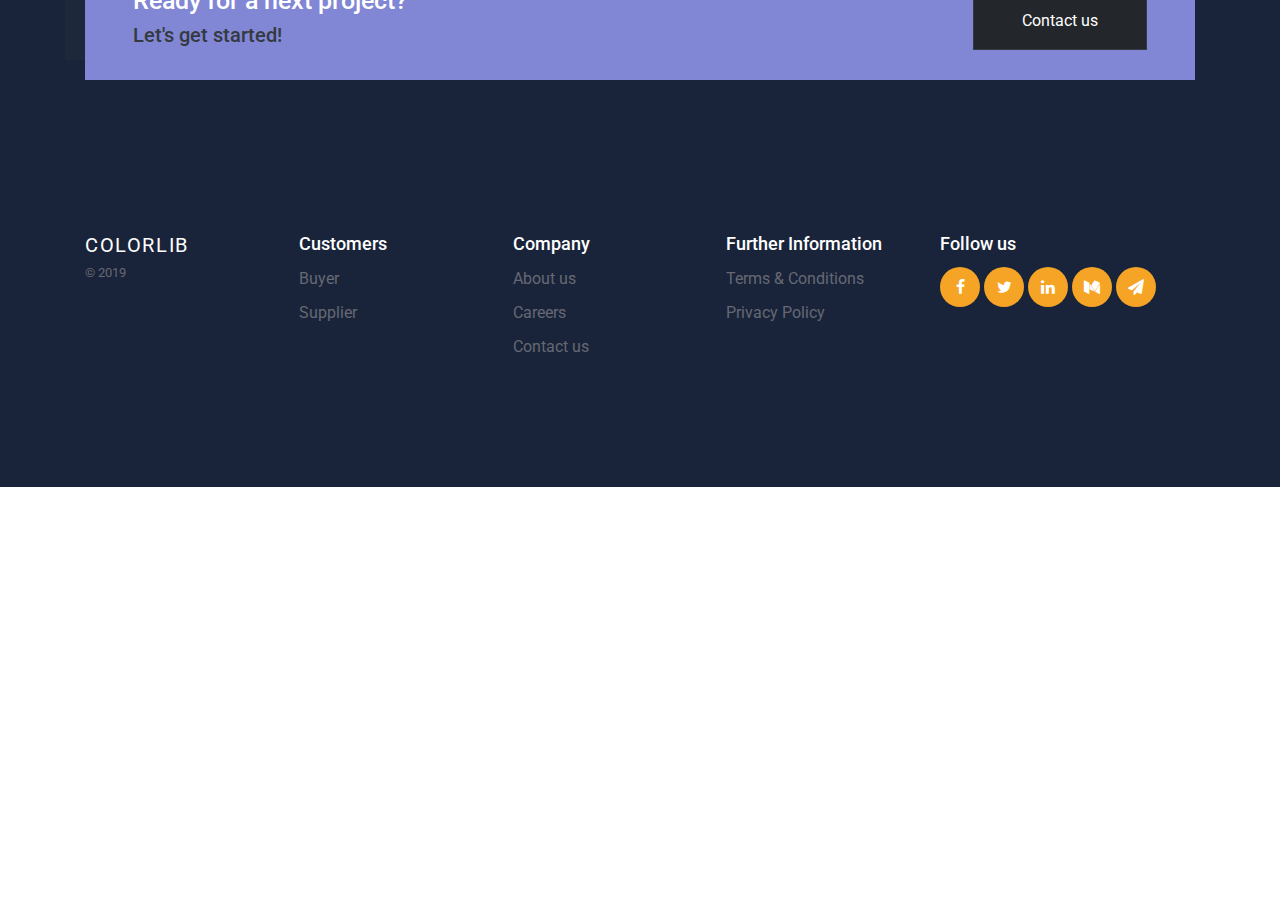
<file: footer/bootstrap-footer-01/index.html>
<!doctype html>
<html lang="en">
  <head>
    <!-- Required meta tags -->
    <meta charset="utf-8">
    <meta name="viewport" content="width=device-width, initial-scale=1, shrink-to-fit=no">
    <link href="https://fonts.googleapis.com/css?family=Roboto:300,400&display=swap" rel="stylesheet">

    <link href="https://fonts.googleapis.com/css?family=Poppins:300,400,500&display=swap" rel="stylesheet">

    <link href="https://fonts.googleapis.com/css?family=Source+Serif+Pro:400,600&display=swap" rel="stylesheet">

    <link rel="stylesheet" href="fonts/icomoon/style.css">

    <!-- Bootstrap CSS -->
    <link rel="stylesheet" href="css/bootstrap.min.css">
    
    <!-- Style CSS -->
    <link rel="stylesheet" href="css/style.css">

  </head>
  <body>
    <div class="content d-flex align-items-center bg-light">
    </div>
    
    <footer class="footer-20192">
      <div class="site-section">
        <div class="container">

          <div class="cta d-block d-md-flex align-items-center px-5">
            <div>
              <h2 class="mb-0">Ready for a next project?</h2>
              <h3 class="text-dark">Let's get started!</h3>
            </div>
            <div class="ml-auto">
              <a href="#" class="btn btn-dark rounded-0 py-3 px-5">Contact us</a>
            </div>
          </div>
          <div class="row">

            <div class="col-sm">
              <a href="#" class="footer-logo">Colorlib</a>
              <p class="copyright">
                <small>&copy; 2019</small>
              </p>
            </div>
            <div class="col-sm">
              <h3>Customers</h3>
              <ul class="list-unstyled links">
                <li><a href="#">Buyer</a></li>
                <li><a href="#">Supplier</a></li>
              </ul>
            </div>
            <div class="col-sm">
              <h3>Company</h3>
              <ul class="list-unstyled links">
                <li><a href="#">About us</a></li>
                <li><a href="#">Careers</a></li>
                <li><a href="#">Contact us</a></li>
              </ul>
            </div>
            <div class="col-sm">
              <h3>Further Information</h3>
              <ul class="list-unstyled links">
                <li><a href="#">Terms &amp; Conditions</a></li>
                <li><a href="#">Privacy Policy</a></li>
              </ul>
            </div>
            <div class="col-md-3">
              <h3>Follow us</h3>
              <ul class="list-unstyled social">
                <li><a href="#"><span class="icon-facebook"></span></a></li>
                <li><a href="#"><span class="icon-twitter"></span></a></li>
                <li><a href="#"><span class="icon-linkedin"></span></a></li>
                <li><a href="#"><span class="icon-medium"></span></a></li>
                <li><a href="#"><span class="icon-paper-plane"></span></a></li>
              </ul>
            </div>
            
          </div>
        </div>
      </div>
    </footer>


    
    
    <script src="js/jquery-3.3.1.min.js"></script>
    <script src="js/popper.min.js"></script>
    <script src="js/bootstrap.min.js"></script>
  </body>
</html>
</file>
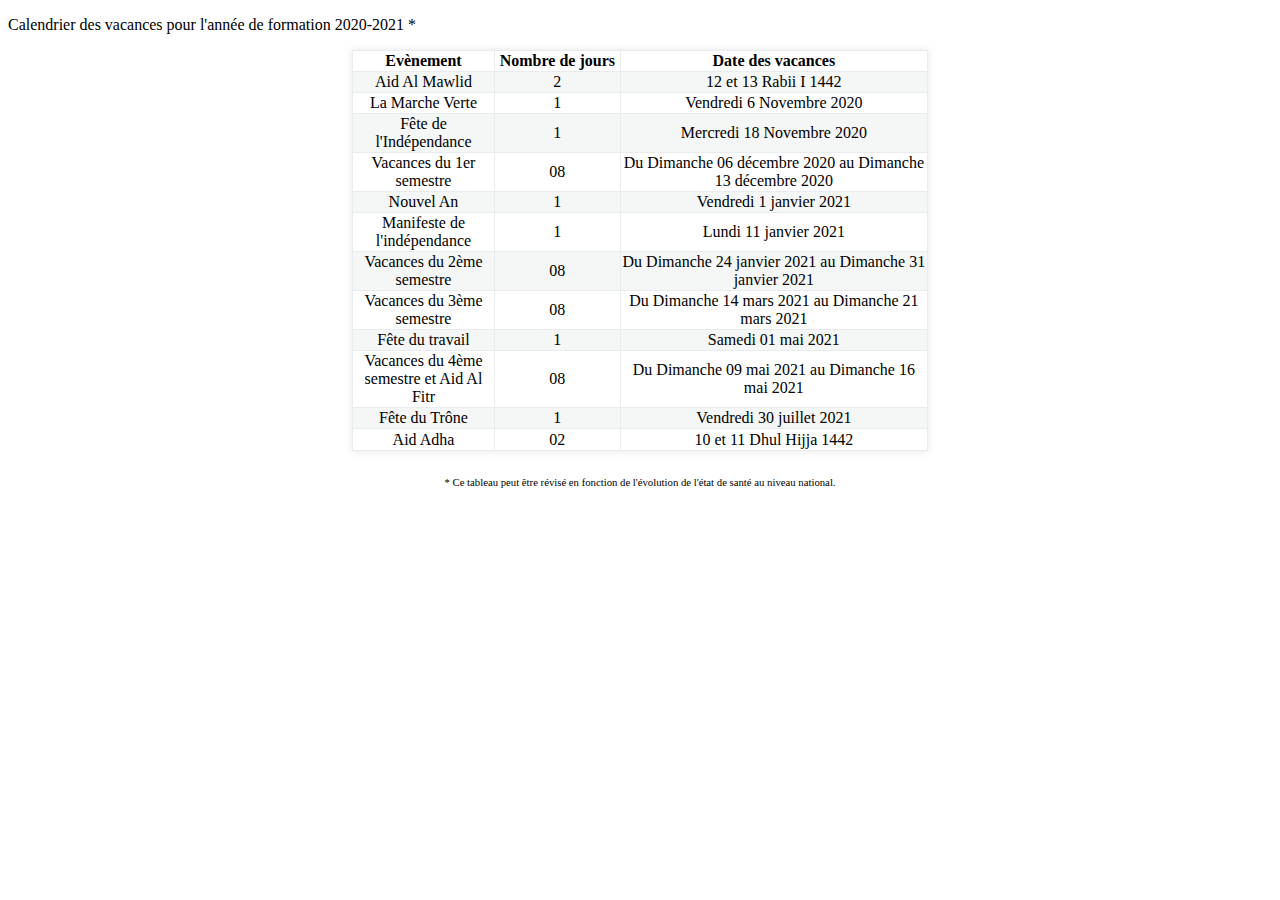
<file: footer/calendriervacances.html>
<!DOCTYPE html>
<html lang="en">
<head>
    <meta charset="UTF-8">
    <meta http-equiv="X-UA-Compatible" content="IE=edge">
    <meta name="viewport" content="width=device-width, initial-scale=1.0">
    <title>Document</title>
    <style>
        div {
    display: block;
}
p, .main-content .content {
    text-align: justify;
}
.table-bordered {
    border: 1px solid #e9ecef;
}
tbody {
    display: table-row-group;
    vertical-align: middle;
    border-color: inherit;
}tr {
    display: table-row;
    vertical-align: inherit;
    border-color: inherit;
}tr:nth-child(even) {
    background-color: #f5f6f6;
}h1, h2, h3, h4, h5, h6, .h1, .h2, .h3, .h4, .h5, .h6 {
    margin-bottom: 0.5rem;
    font-family: inherit;
    font-weight: 500;
    line-height: 1.2;
    color: inherit;
}

.table-bordered {
    border: 1px solid #e9ecef;
}.table {
    
    max-width: 100%;
    margin-bottom: 1rem;
    background-color: transparent;
}table {
    font-family: 'AvenirNext-Medium';
    border-collapse: collapse;
    box-shadow: 0px 0px 8.6px 0.4px rgb(0 0 0 / 10%);
}


.x {
  margin-left: auto;
  margin-right: auto;
}
    </style>
</head>
<body>
    <div></div>
    <div class="nos-formations x" style="text-align: center;">

        <div class="text-wysiwyg x">
            <p>
</p><div><p>Calendrier des vacances pour l'année de formation 2020-2021 *</p>

<table border="1" cellpadding="1" cellspacing="1" style="width: 576px;" class="table table-bordered table-hover x"  center ><tbody><tr><td style="width: 137px;"><strong>Evènement</strong></td>
<td style="width: 121px;"><strong>Nombre de jours</strong></td>
<td style="width: 300px;"><strong>Date des vacances</strong></td>
</tr><tr><td style="width: 137px;">Aid Al Mawlid</td>
<td class="text-align-center" style="width: 121px;">2</td>
<td style="width: 300px;">12 et 13 Rabii I 1442</td>
</tr><tr><td style="width: 137px;">La Marche Verte</td>
<td class="text-align-center" style="width: 121px;">1</td>
<td style="width: 300px;">Vendredi 6 Novembre 2020</td>
</tr><tr><td style="width: 137px;">Fête de l'Indépendance</td>
<td class="text-align-center" style="width: 121px;">1</td>
<td style="width: 300px;">Mercredi 18 Novembre 2020</td>
</tr><tr><td style="width: 137px;">Vacances du 1er semestre</td>
<td class="text-align-center" style="width: 121px;">08</td>
<td style="width: 300px;">Du Dimanche 06 décembre 2020 au Dimanche 13 décembre 2020</td>
</tr><tr><td style="width: 137px;">Nouvel An</td>
<td class="text-align-center" style="width: 121px;">1</td>
<td style="width: 300px;">Vendredi 1 janvier 2021</td>
</tr><tr><td style="width: 137px;">Manifeste de l'indépendance</td>
<td class="text-align-center" style="width: 121px;">1</td>
<td style="width: 300px;">Lundi 11 janvier 2021</td>
</tr><tr><td style="width: 137px;">Vacances du 2ème semestre</td>
<td class="text-align-center" style="width: 121px;">08</td>
<td style="width: 300px;">Du Dimanche 24 janvier 2021 au Dimanche 31 janvier 2021</td>
</tr><tr><td style="width: 137px;">Vacances du 3ème semestre</td>
<td class="text-align-center" style="width: 121px;">08</td>
<td style="width: 300px;">Du Dimanche 14 mars 2021 au Dimanche 21 mars 2021</td>
</tr><tr><td style="width: 137px;">Fête du travail</td>
<td class="text-align-center" style="width: 121px;">1</td>
<td style="width: 300px;">Samedi 01 mai 2021</td>
</tr><tr><td style="width: 137px;">Vacances du 4ème semestre et Aid Al Fitr</td>
<td class="text-align-center" style="width: 121px;">08</td>
<td style="width: 300px;">Du Dimanche 09 mai 2021 au Dimanche 16 mai 2021</td>
</tr><tr><td style="width: 137px;">Fête du Trône</td>
<td class="text-align-center" style="width: 121px;">1</td>
<td style="width: 300px;">Vendredi 30 juillet 2021</td>
</tr><tr><td style="width: 137px;">َAid Adha</td>
<td class="text-align-center" style="width: 121px;">02</td>
<td style="width: 300px;">10 et 11 Dhul Hijja 1442</td>
</tr></tbody></table><h6>* Ce tableau peut être révisé en fonction de l'évolution de l'état de santé au niveau national.</h6>
</div>
<p></p>
        </div>
        
                        </div>
</body>
</html>
</file>
<file: footer/bootstrap-footer-01/fonts/icomoon/style.css>
@font-face {
  font-family: 'icomoon';
  src:  url('fonts/icomoon.eot?10si43');
  src:  url('fonts/icomoon.eot?10si43#iefix') format('embedded-opentype'),
    url('fonts/icomoon.ttf?10si43') format('truetype'),
    url('fonts/icomoon.woff?10si43') format('woff'),
    url('fonts/icomoon.svg?10si43#icomoon') format('svg');
  font-weight: normal;
  font-style: normal;
}

[class^="icon-"], [class*=" icon-"] {
  /* use !important to prevent issues with browser extensions that change fonts */
  font-family: 'icomoon' !important;
  speak: none;
  font-style: normal;
  font-weight: normal;
  font-variant: normal;
  text-transform: none;
  line-height: 1;

  /* Better Font Rendering =========== */
  -webkit-font-smoothing: antialiased;
  -moz-osx-font-smoothing: grayscale;
}

.icon-asterisk:before {
  content: "\f069";
}
.icon-plus:before {
  content: "\f067";
}
.icon-question:before {
  content: "\f128";
}
.icon-minus:before {
  content: "\f068";
}
.icon-glass:before {
  content: "\f000";
}
.icon-music:before {
  content: "\f001";
}
.icon-search:before {
  content: "\f002";
}
.icon-envelope-o:before {
  content: "\f003";
}
.icon-heart:before {
  content: "\f004";
}
.icon-star:before {
  content: "\f005";
}
.icon-star-o:before {
  content: "\f006";
}
.icon-user:before {
  content: "\f007";
}
.icon-film:before {
  content: "\f008";
}
.icon-th-large:before {
  content: "\f009";
}
.icon-th:before {
  content: "\f00a";
}
.icon-th-list:before {
  content: "\f00b";
}
.icon-check:before {
  content: "\f00c";
}
.icon-close:before {
  content: "\f00d";
}
.icon-remove:before {
  content: "\f00d";
}
.icon-times:before {
  content: "\f00d";
}
.icon-search-plus:before {
  content: "\f00e";
}
.icon-search-minus:before {
  content: "\f010";
}
.icon-power-off:before {
  content: "\f011";
}
.icon-signal:before {
  content: "\f012";
}
.icon-cog:before {
  content: "\f013";
}
.icon-gear:before {
  content: "\f013";
}
.icon-trash-o:before {
  content: "\f014";
}
.icon-home:before {
  content: "\f015";
}
.icon-file-o:before {
  content: "\f016";
}
.icon-clock-o:before {
  content: "\f017";
}
.icon-road:before {
  content: "\f018";
}
.icon-download:before {
  content: "\f019";
}
.icon-arrow-circle-o-down:before {
  content: "\f01a";
}
.icon-arrow-circle-o-up:before {
  content: "\f01b";
}
.icon-inbox:before {
  content: "\f01c";
}
.icon-play-circle-o:before {
  content: "\f01d";
}
.icon-repeat:before {
  content: "\f01e";
}
.icon-rotate-right:before {
  content: "\f01e";
}
.icon-refresh:before {
  content: "\f021";
}
.icon-list-alt:before {
  content: "\f022";
}
.icon-lock:before {
  content: "\f023";
}
.icon-flag:before {
  content: "\f024";
}
.icon-headphones:before {
  content: "\f025";
}
.icon-volume-off:before {
  content: "\f026";
}
.icon-volume-down:before {
  content: "\f027";
}
.icon-volume-up:before {
  content: "\f028";
}
.icon-qrcode:before {
  content: "\f029";
}
.icon-barcode:before {
  content: "\f02a";
}
.icon-tag:before {
  content: "\f02b";
}
.icon-tags:before {
  content: "\f02c";
}
.icon-book:before {
  content: "\f02d";
}
.icon-bookmark:before {
  content: "\f02e";
}
.icon-print:before {
  content: "\f02f";
}
.icon-camera:before {
  content: "\f030";
}
.icon-font:before {
  content: "\f031";
}
.icon-bold:before {
  content: "\f032";
}
.icon-italic:before {
  content: "\f033";
}
.icon-text-height:before {
  content: "\f034";
}
.icon-text-width:before {
  content: "\f035";
}
.icon-align-left:before {
  content: "\f036";
}
.icon-align-center:before {
  content: "\f037";
}
.icon-align-right:before {
  content: "\f038";
}
.icon-align-justify:before {
  content: "\f039";
}
.icon-list:before {
  content: "\f03a";
}
.icon-dedent:before {
  content: "\f03b";
}
.icon-outdent:before {
  content: "\f03b";
}
.icon-indent:before {
  content: "\f03c";
}
.icon-video-camera:before {
  content: "\f03d";
}
.icon-image:before {
  content: "\f03e";
}
.icon-photo:before {
  content: "\f03e";
}
.icon-picture-o:before {
  content: "\f03e";
}
.icon-pencil:before {
  content: "\f040";
}
.icon-map-marker:before {
  content: "\f041";
}
.icon-adjust:before {
  content: "\f042";
}
.icon-tint:before {
  content: "\f043";
}
.icon-edit:before {
  content: "\f044";
}
.icon-pencil-square-o:before {
  content: "\f044";
}
.icon-share-square-o:before {
  content: "\f045";
}
.icon-check-square-o:before {
  content: "\f046";
}
.icon-arrows:before {
  content: "\f047";
}
.icon-step-backward:before {
  content: "\f048";
}
.icon-fast-backward:before {
  content: "\f049";
}
.icon-backward:before {
  content: "\f04a";
}
.icon-play:before {
  content: "\f04b";
}
.icon-pause:before {
  content: "\f04c";
}
.icon-stop:before {
  content: "\f04d";
}
.icon-forward:before {
  content: "\f04e";
}
.icon-fast-forward:before {
  content: "\f050";
}
.icon-step-forward:before {
  content: "\f051";
}
.icon-eject:before {
  content: "\f052";
}
.icon-chevron-left:before {
  content: "\f053";
}
.icon-chevron-right:before {
  content: "\f054";
}
.icon-plus-circle:before {
  content: "\f055";
}
.icon-minus-circle:before {
  content: "\f056";
}
.icon-times-circle:before {
  content: "\f057";
}
.icon-check-circle:before {
  content: "\f058";
}
.icon-question-circle:before {
  content: "\f059";
}
.icon-info-circle:before {
  content: "\f05a";
}
.icon-crosshairs:before {
  content: "\f05b";
}
.icon-times-circle-o:before {
  content: "\f05c";
}
.icon-check-circle-o:before {
  content: "\f05d";
}
.icon-ban:before {
  content: "\f05e";
}
.icon-arrow-left:before {
  content: "\f060";
}
.icon-arrow-right:before {
  content: "\f061";
}
.icon-arrow-up:before {
  content: "\f062";
}
.icon-arrow-down:before {
  content: "\f063";
}
.icon-mail-forward:before {
  content: "\f064";
}
.icon-share:before {
  content: "\f064";
}
.icon-expand:before {
  content: "\f065";
}
.icon-compress:before {
  content: "\f066";
}
.icon-exclamation-circle:before {
  content: "\f06a";
}
.icon-gift:before {
  content: "\f06b";
}
.icon-leaf:before {
  content: "\f06c";
}
.icon-fire:before {
  content: "\f06d";
}
.icon-eye:before {
  content: "\f06e";
}
.icon-eye-slash:before {
  content: "\f070";
}
.icon-exclamation-triangle:before {
  content: "\f071";
}
.icon-warning:before {
  content: "\f071";
}
.icon-plane:before {
  content: "\f072";
}
.icon-calendar:before {
  content: "\f073";
}
.icon-random:before {
  content: "\f074";
}
.icon-comment:before {
  content: "\f075";
}
.icon-magnet:before {
  content: "\f076";
}
.icon-chevron-up:before {
  content: "\f077";
}
.icon-chevron-down:before {
  content: "\f078";
}
.icon-retweet:before {
  content: "\f079";
}
.icon-shopping-cart:before {
  content: "\f07a";
}
.icon-folder:before {
  content: "\f07b";
}
.icon-folder-open:before {
  content: "\f07c";
}
.icon-arrows-v:before {
  content: "\f07d";
}
.icon-arrows-h:before {
  content: "\f07e";
}
.icon-bar-chart:before {
  content: "\f080";
}
.icon-bar-chart-o:before {
  content: "\f080";
}
.icon-twitter-square:before {
  content: "\f081";
}
.icon-facebook-square:before {
  content: "\f082";
}
.icon-camera-retro:before {
  content: "\f083";
}
.icon-key:before {
  content: "\f084";
}
.icon-cogs:before {
  content: "\f085";
}
.icon-gears:before {
  content: "\f085";
}
.icon-comments:before {
  content: "\f086";
}
.icon-thumbs-o-up:before {
  content: "\f087";
}
.icon-thumbs-o-down:before {
  content: "\f088";
}
.icon-star-half:before {
  content: "\f089";
}
.icon-heart-o:before {
  content: "\f08a";
}
.icon-sign-out:before {
  content: "\f08b";
}
.icon-linkedin-square:before {
  content: "\f08c";
}
.icon-thumb-tack:before {
  content: "\f08d";
}
.icon-external-link:before {
  content: "\f08e";
}
.icon-sign-in:before {
  content: "\f090";
}
.icon-trophy:before {
  content: "\f091";
}
.icon-github-square:before {
  content: "\f092";
}
.icon-upload:before {
  content: "\f093";
}
.icon-lemon-o:before {
  content: "\f094";
}
.icon-phone:before {
  content: "\f095";
}
.icon-square-o:before {
  content: "\f096";
}
.icon-bookmark-o:before {
  content: "\f097";
}
.icon-phone-square:before {
  content: "\f098";
}
.icon-twitter:before {
  content: "\f099";
}
.icon-facebook:before {
  content: "\f09a";
}
.icon-facebook-f:before {
  content: "\f09a";
}
.icon-github:before {
  content: "\f09b";
}
.icon-unlock:before {
  content: "\f09c";
}
.icon-credit-card:before {
  content: "\f09d";
}
.icon-feed:before {
  content: "\f09e";
}
.icon-rss:before {
  content: "\f09e";
}
.icon-hdd-o:before {
  content: "\f0a0";
}
.icon-bullhorn:before {
  content: "\f0a1";
}
.icon-bell-o:before {
  content: "\f0a2";
}
.icon-certificate:before {
  content: "\f0a3";
}
.icon-hand-o-right:before {
  content: "\f0a4";
}
.icon-hand-o-left:before {
  content: "\f0a5";
}
.icon-hand-o-up:before {
  content: "\f0a6";
}
.icon-hand-o-down:before {
  content: "\f0a7";
}
.icon-arrow-circle-left:before {
  content: "\f0a8";
}
.icon-arrow-circle-right:before {
  content: "\f0a9";
}
.icon-arrow-circle-up:before {
  content: "\f0aa";
}
.icon-arrow-circle-down:before {
  content: "\f0ab";
}
.icon-globe:before {
  content: "\f0ac";
}
.icon-wrench:before {
  content: "\f0ad";
}
.icon-tasks:before {
  content: "\f0ae";
}
.icon-filter:before {
  content: "\f0b0";
}
.icon-briefcase:before {
  content: "\f0b1";
}
.icon-arrows-alt:before {
  content: "\f0b2";
}
.icon-group:before {
  content: "\f0c0";
}
.icon-users:before {
  content: "\f0c0";
}
.icon-chain:before {
  content: "\f0c1";
}
.icon-link:before {
  content: "\f0c1";
}
.icon-cloud:before {
  content: "\f0c2";
}
.icon-flask:before {
  content: "\f0c3";
}
.icon-cut:before {
  content: "\f0c4";
}
.icon-scissors:before {
  content: "\f0c4";
}
.icon-copy:before {
  content: "\f0c5";
}
.icon-files-o:before {
  content: "\f0c5";
}
.icon-paperclip:before {
  content: "\f0c6";
}
.icon-floppy-o:before {
  content: "\f0c7";
}
.icon-save:before {
  content: "\f0c7";
}
.icon-square:before {
  content: "\f0c8";
}
.icon-bars:before {
  content: "\f0c9";
}
.icon-navicon:before {
  content: "\f0c9";
}
.icon-reorder:before {
  content: "\f0c9";
}
.icon-list-ul:before {
  content: "\f0ca";
}
.icon-list-ol:before {
  content: "\f0cb";
}
.icon-strikethrough:before {
  content: "\f0cc";
}
.icon-underline:before {
  content: "\f0cd";
}
.icon-table:before {
  content: "\f0ce";
}
.icon-magic:before {
  content: "\f0d0";
}
.icon-truck:before {
  content: "\f0d1";
}
.icon-pinterest:before {
  content: "\f0d2";
}
.icon-pinterest-square:before {
  content: "\f0d3";
}
.icon-google-plus-square:before {
  content: "\f0d4";
}
.icon-google-plus:before {
  content: "\f0d5";
}
.icon-money:before {
  content: "\f0d6";
}
.icon-caret-down:before {
  content: "\f0d7";
}
.icon-caret-up:before {
  content: "\f0d8";
}
.icon-caret-left:before {
  content: "\f0d9";
}
.icon-caret-right:before {
  content: "\f0da";
}
.icon-columns:before {
  content: "\f0db";
}
.icon-sort:before {
  content: "\f0dc";
}
.icon-unsorted:before {
  content: "\f0dc";
}
.icon-sort-desc:before {
  content: "\f0dd";
}
.icon-sort-down:before {
  content: "\f0dd";
}
.icon-sort-asc:before {
  content: "\f0de";
}
.icon-sort-up:before {
  content: "\f0de";
}
.icon-envelope:before {
  content: "\f0e0";
}
.icon-linkedin:before {
  content: "\f0e1";
}
.icon-rotate-left:before {
  content: "\f0e2";
}
.icon-undo:before {
  content: "\f0e2";
}
.icon-gavel:before {
  content: "\f0e3";
}
.icon-legal:before {
  content: "\f0e3";
}
.icon-dashboard:before {
  content: "\f0e4";
}
.icon-tachometer:before {
  content: "\f0e4";
}
.icon-comment-o:before {
  content: "\f0e5";
}
.icon-comments-o:before {
  content: "\f0e6";
}
.icon-bolt:before {
  content: "\f0e7";
}
.icon-flash:before {
  content: "\f0e7";
}
.icon-sitemap:before {
  content: "\f0e8";
}
.icon-umbrella:before {
  content: "\f0e9";
}
.icon-clipboard:before {
  content: "\f0ea";
}
.icon-paste:before {
  content: "\f0ea";
}
.icon-lightbulb-o:before {
  content: "\f0eb";
}
.icon-exchange:before {
  content: "\f0ec";
}
.icon-cloud-download:before {
  content: "\f0ed";
}
.icon-cloud-upload:before {
  content: "\f0ee";
}
.icon-user-md:before {
  content: "\f0f0";
}
.icon-stethoscope:before {
  content: "\f0f1";
}
.icon-suitcase:before {
  content: "\f0f2";
}
.icon-bell:before {
  content: "\f0f3";
}
.icon-coffee:before {
  content: "\f0f4";
}
.icon-cutlery:before {
  content: "\f0f5";
}
.icon-file-text-o:before {
  content: "\f0f6";
}
.icon-building-o:before {
  content: "\f0f7";
}
.icon-hospital-o:before {
  content: "\f0f8";
}
.icon-ambulance:before {
  content: "\f0f9";
}
.icon-medkit:before {
  content: "\f0fa";
}
.icon-fighter-jet:before {
  content: "\f0fb";
}
.icon-beer:before {
  content: "\f0fc";
}
.icon-h-square:before {
  content: "\f0fd";
}
.icon-plus-square:before {
  content: "\f0fe";
}
.icon-angle-double-left:before {
  content: "\f100";
}
.icon-angle-double-right:before {
  content: "\f101";
}
.icon-angle-double-up:before {
  content: "\f102";
}
.icon-angle-double-down:before {
  content: "\f103";
}
.icon-angle-left:before {
  content: "\f104";
}
.icon-angle-right:before {
  content: "\f105";
}
.icon-angle-up:before {
  content: "\f106";
}
.icon-angle-down:before {
  content: "\f107";
}
.icon-desktop:before {
  content: "\f108";
}
.icon-laptop:before {
  content: "\f109";
}
.icon-tablet:before {
  content: "\f10a";
}
.icon-mobile:before {
  content: "\f10b";
}
.icon-mobile-phone:before {
  content: "\f10b";
}
.icon-circle-o:before {
  content: "\f10c";
}
.icon-quote-left:before {
  content: "\f10d";
}
.icon-quote-right:before {
  content: "\f10e";
}
.icon-spinner:before {
  content: "\f110";
}
.icon-circle:before {
  content: "\f111";
}
.icon-mail-reply:before {
  content: "\f112";
}
.icon-reply:before {
  content: "\f112";
}
.icon-github-alt:before {
  content: "\f113";
}
.icon-folder-o:before {
  content: "\f114";
}
.icon-folder-open-o:before {
  content: "\f115";
}
.icon-smile-o:before {
  content: "\f118";
}
.icon-frown-o:before {
  content: "\f119";
}
.icon-meh-o:before {
  content: "\f11a";
}
.icon-gamepad:before {
  content: "\f11b";
}
.icon-keyboard-o:before {
  content: "\f11c";
}
.icon-flag-o:before {
  content: "\f11d";
}
.icon-flag-checkered:before {
  content: "\f11e";
}
.icon-terminal:before {
  content: "\f120";
}
.icon-code:before {
  content: "\f121";
}
.icon-mail-reply-all:before {
  content: "\f122";
}
.icon-reply-all:before {
  content: "\f122";
}
.icon-star-half-empty:before {
  content: "\f123";
}
.icon-star-half-full:before {
  content: "\f123";
}
.icon-star-half-o:before {
  content: "\f123";
}
.icon-location-arrow:before {
  content: "\f124";
}
.icon-crop:before {
  content: "\f125";
}
.icon-code-fork:before {
  content: "\f126";
}
.icon-chain-broken:before {
  content: "\f127";
}
.icon-unlink:before {
  content: "\f127";
}
.icon-info:before {
  content: "\f129";
}
.icon-exclamation:before {
  content: "\f12a";
}
.icon-superscript:before {
  content: "\f12b";
}
.icon-subscript:before {
  content: "\f12c";
}
.icon-eraser:before {
  content: "\f12d";
}
.icon-puzzle-piece:before {
  content: "\f12e";
}
.icon-microphone:before {
  content: "\f130";
}
.icon-microphone-slash:before {
  content: "\f131";
}
.icon-shield:before {
  content: "\f132";
}
.icon-calendar-o:before {
  content: "\f133";
}
.icon-fire-extinguisher:before {
  content: "\f134";
}
.icon-rocket:before {
  content: "\f135";
}
.icon-maxcdn:before {
  content: "\f136";
}
.icon-chevron-circle-left:before {
  content: "\f137";
}
.icon-chevron-circle-right:before {
  content: "\f138";
}
.icon-chevron-circle-up:before {
  content: "\f139";
}
.icon-chevron-circle-down:before {
  content: "\f13a";
}
.icon-html5:before {
  content: "\f13b";
}
.icon-css3:before {
  content: "\f13c";
}
.icon-anchor:before {
  content: "\f13d";
}
.icon-unlock-alt:before {
  content: "\f13e";
}
.icon-bullseye:before {
  content: "\f140";
}
.icon-ellipsis-h:before {
  content: "\f141";
}
.icon-ellipsis-v:before {
  content: "\f142";
}
.icon-rss-square:before {
  content: "\f143";
}
.icon-play-circle:before {
  content: "\f144";
}
.icon-ticket:before {
  content: "\f145";
}
.icon-minus-square:before {
  content: "\f146";
}
.icon-minus-square-o:before {
  content: "\f147";
}
.icon-level-up:before {
  content: "\f148";
}
.icon-level-down:before {
  content: "\f149";
}
.icon-check-square:before {
  content: "\f14a";
}
.icon-pencil-square:before {
  content: "\f14b";
}
.icon-external-link-square:before {
  content: "\f14c";
}
.icon-share-square:before {
  content: "\f14d";
}
.icon-compass:before {
  content: "\f14e";
}
.icon-caret-square-o-down:before {
  content: "\f150";
}
.icon-toggle-down:before {
  content: "\f150";
}
.icon-caret-square-o-up:before {
  content: "\f151";
}
.icon-toggle-up:before {
  content: "\f151";
}
.icon-caret-square-o-right:before {
  content: "\f152";
}
.icon-toggle-right:before {
  content: "\f152";
}
.icon-eur:before {
  content: "\f153";
}
.icon-euro:before {
  content: "\f153";
}
.icon-gbp:before {
  content: "\f154";
}
.icon-dollar:before {
  content: "\f155";
}
.icon-usd:before {
  content: "\f155";
}
.icon-inr:before {
  content: "\f156";
}
.icon-rupee:before {
  content: "\f156";
}
.icon-cny:before {
  content: "\f157";
}
.icon-jpy:before {
  content: "\f157";
}
.icon-rmb:before {
  content: "\f157";
}
.icon-yen:before {
  content: "\f157";
}
.icon-rouble:before {
  content: "\f158";
}
.icon-rub:before {
  content: "\f158";
}
.icon-ruble:before {
  content: "\f158";
}
.icon-krw:before {
  content: "\f159";
}
.icon-won:before {
  content: "\f159";
}
.icon-bitcoin:before {
  content: "\f15a";
}
.icon-btc:before {
  content: "\f15a";
}
.icon-file:before {
  content: "\f15b";
}
.icon-file-text:before {
  content: "\f15c";
}
.icon-sort-alpha-asc:before {
  content: "\f15d";
}
.icon-sort-alpha-desc:before {
  content: "\f15e";
}
.icon-sort-amount-asc:before {
  content: "\f160";
}
.icon-sort-amount-desc:before {
  content: "\f161";
}
.icon-sort-numeric-asc:before {
  content: "\f162";
}
.icon-sort-numeric-desc:before {
  content: "\f163";
}
.icon-thumbs-up:before {
  content: "\f164";
}
.icon-thumbs-down:before {
  content: "\f165";
}
.icon-youtube-square:before {
  content: "\f166";
}
.icon-youtube:before {
  content: "\f167";
}
.icon-xing:before {
  content: "\f168";
}
.icon-xing-square:before {
  content: "\f169";
}
.icon-youtube-play:before {
  content: "\f16a";
}
.icon-dropbox:before {
  content: "\f16b";
}
.icon-stack-overflow:before {
  content: "\f16c";
}
.icon-instagram:before {
  content: "\f16d";
}
.icon-flickr:before {
  content: "\f16e";
}
.icon-adn:before {
  content: "\f170";
}
.icon-bitbucket:before {
  content: "\f171";
}
.icon-bitbucket-square:before {
  content: "\f172";
}
.icon-tumblr:before {
  content: "\f173";
}
.icon-tumblr-square:before {
  content: "\f174";
}
.icon-long-arrow-down:before {
  content: "\f175";
}
.icon-long-arrow-up:before {
  content: "\f176";
}
.icon-long-arrow-left:before {
  content: "\f177";
}
.icon-long-arrow-right:before {
  content: "\f178";
}
.icon-apple:before {
  content: "\f179";
}
.icon-windows:before {
  content: "\f17a";
}
.icon-android:before {
  content: "\f17b";
}
.icon-linux:before {
  content: "\f17c";
}
.icon-dribbble:before {
  content: "\f17d";
}
.icon-skype:before {
  content: "\f17e";
}
.icon-foursquare:before {
  content: "\f180";
}
.icon-trello:before {
  content: "\f181";
}
.icon-female:before {
  content: "\f182";
}
.icon-male:before {
  content: "\f183";
}
.icon-gittip:before {
  content: "\f184";
}
.icon-gratipay:before {
  content: "\f184";
}
.icon-sun-o:before {
  content: "\f185";
}
.icon-moon-o:before {
  content: "\f186";
}
.icon-archive:before {
  content: "\f187";
}
.icon-bug:before {
  content: "\f188";
}
.icon-vk:before {
  content: "\f189";
}
.icon-weibo:before {
  content: "\f18a";
}
.icon-renren:before {
  content: "\f18b";
}
.icon-pagelines:before {
  content: "\f18c";
}
.icon-stack-exchange:before {
  content: "\f18d";
}
.icon-arrow-circle-o-right:before {
  content: "\f18e";
}
.icon-arrow-circle-o-left:before {
  content: "\f190";
}
.icon-caret-square-o-left:before {
  content: "\f191";
}
.icon-toggle-left:before {
  content: "\f191";
}
.icon-dot-circle-o:before {
  content: "\f192";
}
.icon-wheelchair:before {
  content: "\f193";
}
.icon-vimeo-square:before {
  content: "\f194";
}
.icon-try:before {
  content: "\f195";
}
.icon-turkish-lira:before {
  content: "\f195";
}
.icon-plus-square-o:before {
  content: "\f196";
}
.icon-space-shuttle:before {
  content: "\f197";
}
.icon-slack:before {
  content: "\f198";
}
.icon-envelope-square:before {
  content: "\f199";
}
.icon-wordpress:before {
  content: "\f19a";
}
.icon-openid:before {
  content: "\f19b";
}
.icon-bank:before {
  content: "\f19c";
}
.icon-institution:before {
  content: "\f19c";
}
.icon-university:before {
  content: "\f19c";
}
.icon-graduation-cap:before {
  content: "\f19d";
}
.icon-mortar-board:before {
  content: "\f19d";
}
.icon-yahoo:before {
  content: "\f19e";
}
.icon-google:before {
  content: "\f1a0";
}
.icon-reddit:before {
  content: "\f1a1";
}
.icon-reddit-square:before {
  content: "\f1a2";
}
.icon-stumbleupon-circle:before {
  content: "\f1a3";
}
.icon-stumbleupon:before {
  content: "\f1a4";
}
.icon-delicious:before {
  content: "\f1a5";
}
.icon-digg:before {
  content: "\f1a6";
}
.icon-pied-piper-pp:before {
  content: "\f1a7";
}
.icon-pied-piper-alt:before {
  content: "\f1a8";
}
.icon-drupal:before {
  content: "\f1a9";
}
.icon-joomla:before {
  content: "\f1aa";
}
.icon-language:before {
  content: "\f1ab";
}
.icon-fax:before {
  content: "\f1ac";
}
.icon-building:before {
  content: "\f1ad";
}
.icon-child:before {
  content: "\f1ae";
}
.icon-paw:before {
  content: "\f1b0";
}
.icon-spoon:before {
  content: "\f1b1";
}
.icon-cube:before {
  content: "\f1b2";
}
.icon-cubes:before {
  content: "\f1b3";
}
.icon-behance:before {
  content: "\f1b4";
}
.icon-behance-square:before {
  content: "\f1b5";
}
.icon-steam:before {
  content: "\f1b6";
}
.icon-steam-square:before {
  content: "\f1b7";
}
.icon-recycle:before {
  content: "\f1b8";
}
.icon-automobile:before {
  content: "\f1b9";
}
.icon-car:before {
  content: "\f1b9";
}
.icon-cab:before {
  content: "\f1ba";
}
.icon-taxi:before {
  content: "\f1ba";
}
.icon-tree:before {
  content: "\f1bb";
}
.icon-spotify:before {
  content: "\f1bc";
}
.icon-deviantart:before {
  content: "\f1bd";
}
.icon-soundcloud:before {
  content: "\f1be";
}
.icon-database:before {
  content: "\f1c0";
}
.icon-file-pdf-o:before {
  content: "\f1c1";
}
.icon-file-word-o:before {
  content: "\f1c2";
}
.icon-file-excel-o:before {
  content: "\f1c3";
}
.icon-file-powerpoint-o:before {
  content: "\f1c4";
}
.icon-file-image-o:before {
  content: "\f1c5";
}
.icon-file-photo-o:before {
  content: "\f1c5";
}
.icon-file-picture-o:before {
  content: "\f1c5";
}
.icon-file-archive-o:before {
  content: "\f1c6";
}
.icon-file-zip-o:before {
  content: "\f1c6";
}
.icon-file-audio-o:before {
  content: "\f1c7";
}
.icon-file-sound-o:before {
  content: "\f1c7";
}
.icon-file-movie-o:before {
  content: "\f1c8";
}
.icon-file-video-o:before {
  content: "\f1c8";
}
.icon-file-code-o:before {
  content: "\f1c9";
}
.icon-vine:before {
  content: "\f1ca";
}
.icon-codepen:before {
  content: "\f1cb";
}
.icon-jsfiddle:before {
  content: "\f1cc";
}
.icon-life-bouy:before {
  content: "\f1cd";
}
.icon-life-buoy:before {
  content: "\f1cd";
}
.icon-life-ring:before {
  content: "\f1cd";
}
.icon-life-saver:before {
  content: "\f1cd";
}
.icon-support:before {
  content: "\f1cd";
}
.icon-circle-o-notch:before {
  content: "\f1ce";
}
.icon-ra:before {
  content: "\f1d0";
}
.icon-rebel:before {
  content: "\f1d0";
}
.icon-resistance:before {
  content: "\f1d0";
}
.icon-empire:before {
  content: "\f1d1";
}
.icon-ge:before {
  content: "\f1d1";
}
.icon-git-square:before {
  content: "\f1d2";
}
.icon-git:before {
  content: "\f1d3";
}
.icon-hacker-news:before {
  content: "\f1d4";
}
.icon-y-combinator-square:before {
  content: "\f1d4";
}
.icon-yc-square:before {
  content: "\f1d4";
}
.icon-tencent-weibo:before {
  content: "\f1d5";
}
.icon-qq:before {
  content: "\f1d6";
}
.icon-wechat:before {
  content: "\f1d7";
}
.icon-weixin:before {
  content: "\f1d7";
}
.icon-paper-plane:before {
  content: "\f1d8";
}
.icon-send:before {
  content: "\f1d8";
}
.icon-paper-plane-o:before {
  content: "\f1d9";
}
.icon-send-o:before {
  content: "\f1d9";
}
.icon-history:before {
  content: "\f1da";
}
.icon-circle-thin:before {
  content: "\f1db";
}
.icon-header:before {
  content: "\f1dc";
}
.icon-paragraph:before {
  content: "\f1dd";
}
.icon-sliders:before {
  content: "\f1de";
}
.icon-share-alt:before {
  content: "\f1e0";
}
.icon-share-alt-square:before {
  content: "\f1e1";
}
.icon-bomb:before {
  content: "\f1e2";
}
.icon-futbol-o:before {
  content: "\f1e3";
}
.icon-soccer-ball-o:before {
  content: "\f1e3";
}
.icon-tty:before {
  content: "\f1e4";
}
.icon-binoculars:before {
  content: "\f1e5";
}
.icon-plug:before {
  content: "\f1e6";
}
.icon-slideshare:before {
  content: "\f1e7";
}
.icon-twitch:before {
  content: "\f1e8";
}
.icon-yelp:before {
  content: "\f1e9";
}
.icon-newspaper-o:before {
  content: "\f1ea";
}
.icon-wifi:before {
  content: "\f1eb";
}
.icon-calculator:before {
  content: "\f1ec";
}
.icon-paypal:before {
  content: "\f1ed";
}
.icon-google-wallet:before {
  content: "\f1ee";
}
.icon-cc-visa:before {
  content: "\f1f0";
}
.icon-cc-mastercard:before {
  content: "\f1f1";
}
.icon-cc-discover:before {
  content: "\f1f2";
}
.icon-cc-amex:before {
  content: "\f1f3";
}
.icon-cc-paypal:before {
  content: "\f1f4";
}
.icon-cc-stripe:before {
  content: "\f1f5";
}
.icon-bell-slash:before {
  content: "\f1f6";
}
.icon-bell-slash-o:before {
  content: "\f1f7";
}
.icon-trash:before {
  content: "\f1f8";
}
.icon-copyright:before {
  content: "\f1f9";
}
.icon-at:before {
  content: "\f1fa";
}
.icon-eyedropper:before {
  content: "\f1fb";
}
.icon-paint-brush:before {
  content: "\f1fc";
}
.icon-birthday-cake:before {
  content: "\f1fd";
}
.icon-area-chart:before {
  content: "\f1fe";
}
.icon-pie-chart:before {
  content: "\f200";
}
.icon-line-chart:before {
  content: "\f201";
}
.icon-lastfm:before {
  content: "\f202";
}
.icon-lastfm-square:before {
  content: "\f203";
}
.icon-toggle-off:before {
  content: "\f204";
}
.icon-toggle-on:before {
  content: "\f205";
}
.icon-bicycle:before {
  content: "\f206";
}
.icon-bus:before {
  content: "\f207";
}
.icon-ioxhost:before {
  content: "\f208";
}
.icon-angellist:before {
  content: "\f209";
}
.icon-cc:before {
  content: "\f20a";
}
.icon-ils:before {
  content: "\f20b";
}
.icon-shekel:before {
  content: "\f20b";
}
.icon-sheqel:before {
  content: "\f20b";
}
.icon-meanpath:before {
  content: "\f20c";
}
.icon-buysellads:before {
  content: "\f20d";
}
.icon-connectdevelop:before {
  content: "\f20e";
}
.icon-dashcube:before {
  content: "\f210";
}
.icon-forumbee:before {
  content: "\f211";
}
.icon-leanpub:before {
  content: "\f212";
}
.icon-sellsy:before {
  content: "\f213";
}
.icon-shirtsinbulk:before {
  content: "\f214";
}
.icon-simplybuilt:before {
  content: "\f215";
}
.icon-skyatlas:before {
  content: "\f216";
}
.icon-cart-plus:before {
  content: "\f217";
}
.icon-cart-arrow-down:before {
  content: "\f218";
}
.icon-diamond:before {
  content: "\f219";
}
.icon-ship:before {
  content: "\f21a";
}
.icon-user-secret:before {
  content: "\f21b";
}
.icon-motorcycle:before {
  content: "\f21c";
}
.icon-street-view:before {
  content: "\f21d";
}
.icon-heartbeat:before {
  content: "\f21e";
}
.icon-venus:before {
  content: "\f221";
}
.icon-mars:before {
  content: "\f222";
}
.icon-mercury:before {
  content: "\f223";
}
.icon-intersex:before {
  content: "\f224";
}
.icon-transgender:before {
  content: "\f224";
}
.icon-transgender-alt:before {
  content: "\f225";
}
.icon-venus-double:before {
  content: "\f226";
}
.icon-mars-double:before {
  content: "\f227";
}
.icon-venus-mars:before {
  content: "\f228";
}
.icon-mars-stroke:before {
  content: "\f229";
}
.icon-mars-stroke-v:before {
  content: "\f22a";
}
.icon-mars-stroke-h:before {
  content: "\f22b";
}
.icon-neuter:before {
  content: "\f22c";
}
.icon-genderless:before {
  content: "\f22d";
}
.icon-facebook-official:before {
  content: "\f230";
}
.icon-pinterest-p:before {
  content: "\f231";
}
.icon-whatsapp:before {
  content: "\f232";
}
.icon-server:before {
  content: "\f233";
}
.icon-user-plus:before {
  content: "\f234";
}
.icon-user-times:before {
  content: "\f235";
}
.icon-bed:before {
  content: "\f236";
}
.icon-hotel:before {
  content: "\f236";
}
.icon-viacoin:before {
  content: "\f237";
}
.icon-train:before {
  content: "\f238";
}
.icon-subway:before {
  content: "\f239";
}
.icon-medium:before {
  content: "\f23a";
}
.icon-y-combinator:before {
  content: "\f23b";
}
.icon-yc:before {
  content: "\f23b";
}
.icon-optin-monster:before {
  content: "\f23c";
}
.icon-opencart:before {
  content: "\f23d";
}
.icon-expeditedssl:before {
  content: "\f23e";
}
.icon-battery:before {
  content: "\f240";
}
.icon-battery-4:before {
  content: "\f240";
}
.icon-battery-full:before {
  content: "\f240";
}
.icon-battery-3:before {
  content: "\f241";
}
.icon-battery-three-quarters:before {
  content: "\f241";
}
.icon-battery-2:before {
  content: "\f242";
}
.icon-battery-half:before {
  content: "\f242";
}
.icon-battery-1:before {
  content: "\f243";
}
.icon-battery-quarter:before {
  content: "\f243";
}
.icon-battery-0:before {
  content: "\f244";
}
.icon-battery-empty:before {
  content: "\f244";
}
.icon-mouse-pointer:before {
  content: "\f245";
}
.icon-i-cursor:before {
  content: "\f246";
}
.icon-object-group:before {
  content: "\f247";
}
.icon-object-ungroup:before {
  content: "\f248";
}
.icon-sticky-note:before {
  content: "\f249";
}
.icon-sticky-note-o:before {
  content: "\f24a";
}
.icon-cc-jcb:before {
  content: "\f24b";
}
.icon-cc-diners-club:before {
  content: "\f24c";
}
.icon-clone:before {
  content: "\f24d";
}
.icon-balance-scale:before {
  content: "\f24e";
}
.icon-hourglass-o:before {
  content: "\f250";
}
.icon-hourglass-1:before {
  content: "\f251";
}
.icon-hourglass-start:before {
  content: "\f251";
}
.icon-hourglass-2:before {
  content: "\f252";
}
.icon-hourglass-half:before {
  content: "\f252";
}
.icon-hourglass-3:before {
  content: "\f253";
}
.icon-hourglass-end:before {
  content: "\f253";
}
.icon-hourglass:before {
  content: "\f254";
}
.icon-hand-grab-o:before {
  content: "\f255";
}
.icon-hand-rock-o:before {
  content: "\f255";
}
.icon-hand-paper-o:before {
  content: "\f256";
}
.icon-hand-stop-o:before {
  content: "\f256";
}
.icon-hand-scissors-o:before {
  content: "\f257";
}
.icon-hand-lizard-o:before {
  content: "\f258";
}
.icon-hand-spock-o:before {
  content: "\f259";
}
.icon-hand-pointer-o:before {
  content: "\f25a";
}
.icon-hand-peace-o:before {
  content: "\f25b";
}
.icon-trademark:before {
  content: "\f25c";
}
.icon-registered:before {
  content: "\f25d";
}
.icon-creative-commons:before {
  content: "\f25e";
}
.icon-gg:before {
  content: "\f260";
}
.icon-gg-circle:before {
  content: "\f261";
}
.icon-tripadvisor:before {
  content: "\f262";
}
.icon-odnoklassniki:before {
  content: "\f263";
}
.icon-odnoklassniki-square:before {
  content: "\f264";
}
.icon-get-pocket:before {
  content: "\f265";
}
.icon-wikipedia-w:before {
  content: "\f266";
}
.icon-safari:before {
  content: "\f267";
}
.icon-chrome:before {
  content: "\f268";
}
.icon-firefox:before {
  content: "\f269";
}
.icon-opera:before {
  content: "\f26a";
}
.icon-internet-explorer:before {
  content: "\f26b";
}
.icon-television:before {
  content: "\f26c";
}
.icon-tv:before {
  content: "\f26c";
}
.icon-contao:before {
  content: "\f26d";
}
.icon-500px:before {
  content: "\f26e";
}
.icon-amazon:before {
  content: "\f270";
}
.icon-calendar-plus-o:before {
  content: "\f271";
}
.icon-calendar-minus-o:before {
  content: "\f272";
}
.icon-calendar-times-o:before {
  content: "\f273";
}
.icon-calendar-check-o:before {
  content: "\f274";
}
.icon-industry:before {
  content: "\f275";
}
.icon-map-pin:before {
  content: "\f276";
}
.icon-map-signs:before {
  content: "\f277";
}
.icon-map-o:before {
  content: "\f278";
}
.icon-map:before {
  content: "\f279";
}
.icon-commenting:before {
  content: "\f27a";
}
.icon-commenting-o:before {
  content: "\f27b";
}
.icon-houzz:before {
  content: "\f27c";
}
.icon-vimeo:before {
  content: "\f27d";
}
.icon-black-tie:before {
  content: "\f27e";
}
.icon-fonticons:before {
  content: "\f280";
}
.icon-reddit-alien:before {
  content: "\f281";
}
.icon-edge:before {
  content: "\f282";
}
.icon-credit-card-alt:before {
  content: "\f283";
}
.icon-codiepie:before {
  content: "\f284";
}
.icon-modx:before {
  content: "\f285";
}
.icon-fort-awesome:before {
  content: "\f286";
}
.icon-usb:before {
  content: "\f287";
}
.icon-product-hunt:before {
  content: "\f288";
}
.icon-mixcloud:before {
  content: "\f289";
}
.icon-scribd:before {
  content: "\f28a";
}
.icon-pause-circle:before {
  content: "\f28b";
}
.icon-pause-circle-o:before {
  content: "\f28c";
}
.icon-stop-circle:before {
  content: "\f28d";
}
.icon-stop-circle-o:before {
  content: "\f28e";
}
.icon-shopping-bag:before {
  content: "\f290";
}
.icon-shopping-basket:before {
  content: "\f291";
}
.icon-hashtag:before {
  content: "\f292";
}
.icon-bluetooth:before {
  content: "\f293";
}
.icon-bluetooth-b:before {
  content: "\f294";
}
.icon-percent:before {
  content: "\f295";
}
.icon-gitlab:before {
  content: "\f296";
}
.icon-wpbeginner:before {
  content: "\f297";
}
.icon-wpforms:before {
  content: "\f298";
}
.icon-envira:before {
  content: "\f299";
}
.icon-universal-access:before {
  content: "\f29a";
}
.icon-wheelchair-alt:before {
  content: "\f29b";
}
.icon-question-circle-o:before {
  content: "\f29c";
}
.icon-blind:before {
  content: "\f29d";
}
.icon-audio-description:before {
  content: "\f29e";
}
.icon-volume-control-phone:before {
  content: "\f2a0";
}
.icon-braille:before {
  content: "\f2a1";
}
.icon-assistive-listening-systems:before {
  content: "\f2a2";
}
.icon-american-sign-language-interpreting:before {
  content: "\f2a3";
}
.icon-asl-interpreting:before {
  content: "\f2a3";
}
.icon-deaf:before {
  content: "\f2a4";
}
.icon-deafness:before {
  content: "\f2a4";
}
.icon-hard-of-hearing:before {
  content: "\f2a4";
}
.icon-glide:before {
  content: "\f2a5";
}
.icon-glide-g:before {
  content: "\f2a6";
}
.icon-sign-language:before {
  content: "\f2a7";
}
.icon-signing:before {
  content: "\f2a7";
}
.icon-low-vision:before {
  content: "\f2a8";
}
.icon-viadeo:before {
  content: "\f2a9";
}
.icon-viadeo-square:before {
  content: "\f2aa";
}
.icon-snapchat:before {
  content: "\f2ab";
}
.icon-snapchat-ghost:before {
  content: "\f2ac";
}
.icon-snapchat-square:before {
  content: "\f2ad";
}
.icon-pied-piper:before {
  content: "\f2ae";
}
.icon-first-order:before {
  content: "\f2b0";
}
.icon-yoast:before {
  content: "\f2b1";
}
.icon-themeisle:before {
  content: "\f2b2";
}
.icon-google-plus-circle:before {
  content: "\f2b3";
}
.icon-google-plus-official:before {
  content: "\f2b3";
}
.icon-fa:before {
  content: "\f2b4";
}
.icon-font-awesome:before {
  content: "\f2b4";
}
.icon-handshake-o:before {
  content: "\f2b5";
}
.icon-envelope-open:before {
  content: "\f2b6";
}
.icon-envelope-open-o:before {
  content: "\f2b7";
}
.icon-linode:before {
  content: "\f2b8";
}
.icon-address-book:before {
  content: "\f2b9";
}
.icon-address-book-o:before {
  content: "\f2ba";
}
.icon-address-card:before {
  content: "\f2bb";
}
.icon-vcard:before {
  content: "\f2bb";
}
.icon-address-card-o:before {
  content: "\f2bc";
}
.icon-vcard-o:before {
  content: "\f2bc";
}
.icon-user-circle:before {
  content: "\f2bd";
}
.icon-user-circle-o:before {
  content: "\f2be";
}
.icon-user-o:before {
  content: "\f2c0";
}
.icon-id-badge:before {
  content: "\f2c1";
}
.icon-drivers-license:before {
  content: "\f2c2";
}
.icon-id-card:before {
  content: "\f2c2";
}
.icon-drivers-license-o:before {
  content: "\f2c3";
}
.icon-id-card-o:before {
  content: "\f2c3";
}
.icon-quora:before {
  content: "\f2c4";
}
.icon-free-code-camp:before {
  content: "\f2c5";
}
.icon-telegram:before {
  content: "\f2c6";
}
.icon-thermometer:before {
  content: "\f2c7";
}
.icon-thermometer-4:before {
  content: "\f2c7";
}
.icon-thermometer-full:before {
  content: "\f2c7";
}
.icon-thermometer-3:before {
  content: "\f2c8";
}
.icon-thermometer-three-quarters:before {
  content: "\f2c8";
}
.icon-thermometer-2:before {
  content: "\f2c9";
}
.icon-thermometer-half:before {
  content: "\f2c9";
}
.icon-thermometer-1:before {
  content: "\f2ca";
}
.icon-thermometer-quarter:before {
  content: "\f2ca";
}
.icon-thermometer-0:before {
  content: "\f2cb";
}
.icon-thermometer-empty:before {
  content: "\f2cb";
}
.icon-shower:before {
  content: "\f2cc";
}
.icon-bath:before {
  content: "\f2cd";
}
.icon-bathtub:before {
  content: "\f2cd";
}
.icon-s15:before {
  content: "\f2cd";
}
.icon-podcast:before {
  content: "\f2ce";
}
.icon-window-maximize:before {
  content: "\f2d0";
}
.icon-window-minimize:before {
  content: "\f2d1";
}
.icon-window-restore:before {
  content: "\f2d2";
}
.icon-times-rectangle:before {
  content: "\f2d3";
}
.icon-window-close:before {
  content: "\f2d3";
}
.icon-times-rectangle-o:before {
  content: "\f2d4";
}
.icon-window-close-o:before {
  content: "\f2d4";
}
.icon-bandcamp:before {
  content: "\f2d5";
}
.icon-grav:before {
  content: "\f2d6";
}
.icon-etsy:before {
  content: "\f2d7";
}
.icon-imdb:before {
  content: "\f2d8";
}
.icon-ravelry:before {
  content: "\f2d9";
}
.icon-eercast:before {
  content: "\f2da";
}
.icon-microchip:before {
  content: "\f2db";
}
.icon-snowflake-o:before {
  content: "\f2dc";
}
.icon-superpowers:before {
  content: "\f2dd";
}
.icon-wpexplorer:before {
  content: "\f2de";
}
.icon-meetup:before {
  content: "\f2e0";
}
.icon-3d_rotation:before {
  content: "\e84d";
}
.icon-ac_unit:before {
  content: "\eb3b";
}
.icon-alarm:before {
  content: "\e855";
}
.icon-access_alarms:before {
  content: "\e191";
}
.icon-schedule:before {
  content: "\e8b5";
}
.icon-accessibility:before {
  content: "\e84e";
}
.icon-accessible:before {
  content: "\e914";
}
.icon-account_balance:before {
  content: "\e84f";
}
.icon-account_balance_wallet:before {
  content: "\e850";
}
.icon-account_box:before {
  content: "\e851";
}
.icon-account_circle:before {
  content: "\e853";
}
.icon-adb:before {
  content: "\e60e";
}
.icon-add:before {
  content: "\e145";
}
.icon-add_a_photo:before {
  content: "\e439";
}
.icon-alarm_add:before {
  content: "\e856";
}
.icon-add_alert:before {
  content: "\e003";
}
.icon-add_box:before {
  content: "\e146";
}
.icon-add_circle:before {
  content: "\e147";
}
.icon-control_point:before {
  content: "\e3ba";
}
.icon-add_location:before {
  content: "\e567";
}
.icon-add_shopping_cart:before {
  content: "\e854";
}
.icon-queue:before {
  content: "\e03c";
}
.icon-add_to_queue:before {
  content: "\e05c";
}
.icon-adjust2:before {
  content: "\e39e";
}
.icon-airline_seat_flat:before {
  content: "\e630";
}
.icon-airline_seat_flat_angled:before {
  content: "\e631";
}
.icon-airline_seat_individual_suite:before {
  content: "\e632";
}
.icon-airline_seat_legroom_extra:before {
  content: "\e633";
}
.icon-airline_seat_legroom_normal:before {
  content: "\e634";
}
.icon-airline_seat_legroom_reduced:before {
  content: "\e635";
}
.icon-airline_seat_recline_extra:before {
  content: "\e636";
}
.icon-airline_seat_recline_normal:before {
  content: "\e637";
}
.icon-flight:before {
  content: "\e539";
}
.icon-airplanemode_inactive:before {
  content: "\e194";
}
.icon-airplay:before {
  content: "\e055";
}
.icon-airport_shuttle:before {
  content: "\eb3c";
}
.icon-alarm_off:before {
  content: "\e857";
}
.icon-alarm_on:before {
  content: "\e858";
}
.icon-album:before {
  content: "\e019";
}
.icon-all_inclusive:before {
  content: "\eb3d";
}
.icon-all_out:before {
  content: "\e90b";
}
.icon-android2:before {
  content: "\e859";
}
.icon-announcement:before {
  content: "\e85a";
}
.icon-apps:before {
  content: "\e5c3";
}
.icon-archive2:before {
  content: "\e149";
}
.icon-arrow_back:before {
  content: "\e5c4";
}
.icon-arrow_downward:before {
  content: "\e5db";
}
.icon-arrow_drop_down:before {
  content: "\e5c5";
}
.icon-arrow_drop_down_circle:before {
  content: "\e5c6";
}
.icon-arrow_drop_up:before {
  content: "\e5c7";
}
.icon-arrow_forward:before {
  content: "\e5c8";
}
.icon-arrow_upward:before {
  content: "\e5d8";
}
.icon-art_track:before {
  content: "\e060";
}
.icon-aspect_ratio:before {
  content: "\e85b";
}
.icon-poll:before {
  content: "\e801";
}
.icon-assignment:before {
  content: "\e85d";
}
.icon-assignment_ind:before {
  content: "\e85e";
}
.icon-assignment_late:before {
  content: "\e85f";
}
.icon-assignment_return:before {
  content: "\e860";
}
.icon-assignment_returned:before {
  content: "\e861";
}
.icon-assignment_turned_in:before {
  content: "\e862";
}
.icon-assistant:before {
  content: "\e39f";
}
.icon-flag2:before {
  content: "\e153";
}
.icon-attach_file:before {
  content: "\e226";
}
.icon-attach_money:before {
  content: "\e227";
}
.icon-attachment:before {
  content: "\e2bc";
}
.icon-audiotrack:before {
  content: "\e3a1";
}
.icon-autorenew:before {
  content: "\e863";
}
.icon-av_timer:before {
  content: "\e01b";
}
.icon-backspace:before {
  content: "\e14a";
}
.icon-cloud_upload:before {
  content: "\e2c3";
}
.icon-battery_alert:before {
  content: "\e19c";
}
.icon-battery_charging_full:before {
  content: "\e1a3";
}
.icon-battery_std:before {
  content: "\e1a5";
}
.icon-battery_unknown:before {
  content: "\e1a6";
}
.icon-beach_access:before {
  content: "\eb3e";
}
.icon-beenhere:before {
  content: "\e52d";
}
.icon-block:before {
  content: "\e14b";
}
.icon-bluetooth2:before {
  content: "\e1a7";
}
.icon-bluetooth_searching:before {
  content: "\e1aa";
}
.icon-bluetooth_connected:before {
  content: "\e1a8";
}
.icon-bluetooth_disabled:before {
  content: "\e1a9";
}
.icon-blur_circular:before {
  content: "\e3a2";
}
.icon-blur_linear:before {
  content: "\e3a3";
}
.icon-blur_off:before {
  content: "\e3a4";
}
.icon-blur_on:before {
  content: "\e3a5";
}
.icon-class:before {
  content: "\e86e";
}
.icon-turned_in:before {
  content: "\e8e6";
}
.icon-turned_in_not:before {
  content: "\e8e7";
}
.icon-border_all:before {
  content: "\e228";
}
.icon-border_bottom:before {
  content: "\e229";
}
.icon-border_clear:before {
  content: "\e22a";
}
.icon-border_color:before {
  content: "\e22b";
}
.icon-border_horizontal:before {
  content: "\e22c";
}
.icon-border_inner:before {
  content: "\e22d";
}
.icon-border_left:before {
  content: "\e22e";
}
.icon-border_outer:before {
  content: "\e22f";
}
.icon-border_right:before {
  content: "\e230";
}
.icon-border_style:before {
  content: "\e231";
}
.icon-border_top:before {
  content: "\e232";
}
.icon-border_vertical:before {
  content: "\e233";
}
.icon-branding_watermark:before {
  content: "\e06b";
}
.icon-brightness_1:before {
  content: "\e3a6";
}
.icon-brightness_2:before {
  content: "\e3a7";
}
.icon-brightness_3:before {
  content: "\e3a8";
}
.icon-brightness_4:before {
  content: "\e3a9";
}
.icon-brightness_low:before {
  content: "\e1ad";
}
.icon-brightness_medium:before {
  content: "\e1ae";
}
.icon-brightness_high:before {
  content: "\e1ac";
}
.icon-brightness_auto:before {
  content: "\e1ab";
}
.icon-broken_image:before {
  content: "\e3ad";
}
.icon-brush:before {
  content: "\e3ae";
}
.icon-bubble_chart:before {
  content: "\e6dd";
}
.icon-bug_report:before {
  content: "\e868";
}
.icon-build:before {
  content: "\e869";
}
.icon-burst_mode:before {
  content: "\e43c";
}
.icon-domain:before {
  content: "\e7ee";
}
.icon-business_center:before {
  content: "\eb3f";
}
.icon-cached:before {
  content: "\e86a";
}
.icon-cake:before {
  content: "\e7e9";
}
.icon-phone2:before {
  content: "\e0cd";
}
.icon-call_end:before {
  content: "\e0b1";
}
.icon-call_made:before {
  content: "\e0b2";
}
.icon-merge_type:before {
  content: "\e252";
}
.icon-call_missed:before {
  content: "\e0b4";
}
.icon-call_missed_outgoing:before {
  content: "\e0e4";
}
.icon-call_received:before {
  content: "\e0b5";
}
.icon-call_split:before {
  content: "\e0b6";
}
.icon-call_to_action:before {
  content: "\e06c";
}
.icon-camera2:before {
  content: "\e3af";
}
.icon-photo_camera:before {
  content: "\e412";
}
.icon-camera_enhance:before {
  content: "\e8fc";
}
.icon-camera_front:before {
  content: "\e3b1";
}
.icon-camera_rear:before {
  content: "\e3b2";
}
.icon-camera_roll:before {
  content: "\e3b3";
}
.icon-cancel:before {
  content: "\e5c9";
}
.icon-redeem:before {
  content: "\e8b1";
}
.icon-card_membership:before {
  content: "\e8f7";
}
.icon-card_travel:before {
  content: "\e8f8";
}
.icon-casino:before {
  content: "\eb40";
}
.icon-cast:before {
  content: "\e307";
}
.icon-cast_connected:before {
  content: "\e308";
}
.icon-center_focus_strong:before {
  content: "\e3b4";
}
.icon-center_focus_weak:before {
  content: "\e3b5";
}
.icon-change_history:before {
  content: "\e86b";
}
.icon-chat:before {
  content: "\e0b7";
}
.icon-chat_bubble:before {
  content: "\e0ca";
}
.icon-chat_bubble_outline:before {
  content: "\e0cb";
}
.icon-check2:before {
  content: "\e5ca";
}
.icon-check_box:before {
  content: "\e834";
}
.icon-check_box_outline_blank:before {
  content: "\e835";
}
.icon-check_circle:before {
  content: "\e86c";
}
.icon-navigate_before:before {
  content: "\e408";
}
.icon-navigate_next:before {
  content: "\e409";
}
.icon-child_care:before {
  content: "\eb41";
}
.icon-child_friendly:before {
  content: "\eb42";
}
.icon-chrome_reader_mode:before {
  content: "\e86d";
}
.icon-close2:before {
  content: "\e5cd";
}
.icon-clear_all:before {
  content: "\e0b8";
}
.icon-closed_caption:before {
  content: "\e01c";
}
.icon-wb_cloudy:before {
  content: "\e42d";
}
.icon-cloud_circle:before {
  content: "\e2be";
}
.icon-cloud_done:before {
  content: "\e2bf";
}
.icon-cloud_download:before {
  content: "\e2c0";
}
.icon-cloud_off:before {
  content: "\e2c1";
}
.icon-cloud_queue:before {
  content: "\e2c2";
}
.icon-code2:before {
  content: "\e86f";
}
.icon-photo_library:before {
  content: "\e413";
}
.icon-collections_bookmark:before {
  content: "\e431";
}
.icon-palette:before {
  content: "\e40a";
}
.icon-colorize:before {
  content: "\e3b8";
}
.icon-comment2:before {
  content: "\e0b9";
}
.icon-compare:before {
  content: "\e3b9";
}
.icon-compare_arrows:before {
  content: "\e915";
}
.icon-laptop2:before {
  content: "\e31e";
}
.icon-confirmation_number:before {
  content: "\e638";
}
.icon-contact_mail:before {
  content: "\e0d0";
}
.icon-contact_phone:before {
  content: "\e0cf";
}
.icon-contacts:before {
  content: "\e0ba";
}
.icon-content_copy:before {
  content: "\e14d";
}
.icon-content_cut:before {
  content: "\e14e";
}
.icon-content_paste:before {
  content: "\e14f";
}
.icon-control_point_duplicate:before {
  content: "\e3bb";
}
.icon-copyright2:before {
  content: "\e90c";
}
.icon-mode_edit:before {
  content: "\e254";
}
.icon-create_new_folder:before {
  content: "\e2cc";
}
.icon-payment:before {
  content: "\e8a1";
}
.icon-crop2:before {
  content: "\e3be";
}
.icon-crop_16_9:before {
  content: "\e3bc";
}
.icon-crop_3_2:before {
  content: "\e3bd";
}
.icon-crop_landscape:before {
  content: "\e3c3";
}
.icon-crop_7_5:before {
  content: "\e3c0";
}
.icon-crop_din:before {
  content: "\e3c1";
}
.icon-crop_free:before {
  content: "\e3c2";
}
.icon-crop_original:before {
  content: "\e3c4";
}
.icon-crop_portrait:before {
  content: "\e3c5";
}
.icon-crop_rotate:before {
  content: "\e437";
}
.icon-crop_square:before {
  content: "\e3c6";
}
.icon-dashboard2:before {
  content: "\e871";
}
.icon-data_usage:before {
  content: "\e1af";
}
.icon-date_range:before {
  content: "\e916";
}
.icon-dehaze:before {
  content: "\e3c7";
}
.icon-delete:before {
  content: "\e872";
}
.icon-delete_forever:before {
  content: "\e92b";
}
.icon-delete_sweep:before {
  content: "\e16c";
}
.icon-description:before {
  content: "\e873";
}
.icon-desktop_mac:before {
  content: "\e30b";
}
.icon-desktop_windows:before {
  content: "\e30c";
}
.icon-details:before {
  content: "\e3c8";
}
.icon-developer_board:before {
  content: "\e30d";
}
.icon-developer_mode:before {
  content: "\e1b0";
}
.icon-device_hub:before {
  content: "\e335";
}
.icon-phonelink:before {
  content: "\e326";
}
.icon-devices_other:before {
  content: "\e337";
}
.icon-dialer_sip:before {
  content: "\e0bb";
}
.icon-dialpad:before {
  content: "\e0bc";
}
.icon-directions:before {
  content: "\e52e";
}
.icon-directions_bike:before {
  content: "\e52f";
}
.icon-directions_boat:before {
  content: "\e532";
}
.icon-directions_bus:before {
  content: "\e530";
}
.icon-directions_car:before {
  content: "\e531";
}
.icon-directions_railway:before {
  content: "\e534";
}
.icon-directions_run:before {
  content: "\e566";
}
.icon-directions_transit:before {
  content: "\e535";
}
.icon-directions_walk:before {
  content: "\e536";
}
.icon-disc_full:before {
  content: "\e610";
}
.icon-dns:before {
  content: "\e875";
}
.icon-not_interested:before {
  content: "\e033";
}
.icon-do_not_disturb_alt:before {
  content: "\e611";
}
.icon-do_not_disturb_off:before {
  content: "\e643";
}
.icon-remove_circle:before {
  content: "\e15c";
}
.icon-dock:before {
  content: "\e30e";
}
.icon-done:before {
  content: "\e876";
}
.icon-done_all:before {
  content: "\e877";
}
.icon-donut_large:before {
  content: "\e917";
}
.icon-donut_small:before {
  content: "\e918";
}
.icon-drafts:before {
  content: "\e151";
}
.icon-drag_handle:before {
  content: "\e25d";
}
.icon-time_to_leave:before {
  content: "\e62c";
}
.icon-dvr:before {
  content: "\e1b2";
}
.icon-edit_location:before {
  content: "\e568";
}
.icon-eject2:before {
  content: "\e8fb";
}
.icon-markunread:before {
  content: "\e159";
}
.icon-enhanced_encryption:before {
  content: "\e63f";
}
.icon-equalizer:before {
  content: "\e01d";
}
.icon-error:before {
  content: "\e000";
}
.icon-error_outline:before {
  content: "\e001";
}
.icon-euro_symbol:before {
  content: "\e926";
}
.icon-ev_station:before {
  content: "\e56d";
}
.icon-insert_invitation:before {
  content: "\e24f";
}
.icon-event_available:before {
  content: "\e614";
}
.icon-event_busy:before {
  content: "\e615";
}
.icon-event_note:before {
  content: "\e616";
}
.icon-event_seat:before {
  content: "\e903";
}
.icon-exit_to_app:before {
  content: "\e879";
}
.icon-expand_less:before {
  content: "\e5ce";
}
.icon-expand_more:before {
  content: "\e5cf";
}
.icon-explicit:before {
  content: "\e01e";
}
.icon-explore:before {
  content: "\e87a";
}
.icon-exposure:before {
  content: "\e3ca";
}
.icon-exposure_neg_1:before {
  content: "\e3cb";
}
.icon-exposure_neg_2:before {
  content: "\e3cc";
}
.icon-exposure_plus_1:before {
  content: "\e3cd";
}
.icon-exposure_plus_2:before {
  content: "\e3ce";
}
.icon-exposure_zero:before {
  content: "\e3cf";
}
.icon-extension:before {
  content: "\e87b";
}
.icon-face:before {
  content: "\e87c";
}
.icon-fast_forward:before {
  content: "\e01f";
}
.icon-fast_rewind:before {
  content: "\e020";
}
.icon-favorite:before {
  content: "\e87d";
}
.icon-favorite_border:before {
  content: "\e87e";
}
.icon-featured_play_list:before {
  content: "\e06d";
}
.icon-featured_video:before {
  content: "\e06e";
}
.icon-sms_failed:before {
  content: "\e626";
}
.icon-fiber_dvr:before {
  content: "\e05d";
}
.icon-fiber_manual_record:before {
  content: "\e061";
}
.icon-fiber_new:before {
  content: "\e05e";
}
.icon-fiber_pin:before {
  content: "\e06a";
}
.icon-fiber_smart_record:before {
  content: "\e062";
}
.icon-get_app:before {
  content: "\e884";
}
.icon-file_upload:before {
  content: "\e2c6";
}
.icon-filter2:before {
  content: "\e3d3";
}
.icon-filter_1:before {
  content: "\e3d0";
}
.icon-filter_2:before {
  content: "\e3d1";
}
.icon-filter_3:before {
  content: "\e3d2";
}
.icon-filter_4:before {
  content: "\e3d4";
}
.icon-filter_5:before {
  content: "\e3d5";
}
.icon-filter_6:before {
  content: "\e3d6";
}
.icon-filter_7:before {
  content: "\e3d7";
}
.icon-filter_8:before {
  content: "\e3d8";
}
.icon-filter_9:before {
  content: "\e3d9";
}
.icon-filter_9_plus:before {
  content: "\e3da";
}
.icon-filter_b_and_w:before {
  content: "\e3db";
}
.icon-filter_center_focus:before {
  content: "\e3dc";
}
.icon-filter_drama:before {
  content: "\e3dd";
}
.icon-filter_frames:before {
  content: "\e3de";
}
.icon-terrain:before {
  content: "\e564";
}
.icon-filter_list:before {
  content: "\e152";
}
.icon-filter_none:before {
  content: "\e3e0";
}
.icon-filter_tilt_shift:before {
  content: "\e3e2";
}
.icon-filter_vintage:before {
  content: "\e3e3";
}
.icon-find_in_page:before {
  content: "\e880";
}
.icon-find_replace:before {
  content: "\e881";
}
.icon-fingerprint:before {
  content: "\e90d";
}
.icon-first_page:before {
  content: "\e5dc";
}
.icon-fitness_center:before {
  content: "\eb43";
}
.icon-flare:before {
  content: "\e3e4";
}
.icon-flash_auto:before {
  content: "\e3e5";
}
.icon-flash_off:before {
  content: "\e3e6";
}
.icon-flash_on:before {
  content: "\e3e7";
}
.icon-flight_land:before {
  content: "\e904";
}
.icon-flight_takeoff:before {
  content: "\e905";
}
.icon-flip:before {
  content: "\e3e8";
}
.icon-flip_to_back:before {
  content: "\e882";
}
.icon-flip_to_front:before {
  content: "\e883";
}
.icon-folder2:before {
  content: "\e2c7";
}
.icon-folder_open:before {
  content: "\e2c8";
}
.icon-folder_shared:before {
  content: "\e2c9";
}
.icon-folder_special:before {
  content: "\e617";
}
.icon-font_download:before {
  content: "\e167";
}
.icon-format_align_center:before {
  content: "\e234";
}
.icon-format_align_justify:before {
  content: "\e235";
}
.icon-format_align_left:before {
  content: "\e236";
}
.icon-format_align_right:before {
  content: "\e237";
}
.icon-format_bold:before {
  content: "\e238";
}
.icon-format_clear:before {
  content: "\e239";
}
.icon-format_color_fill:before {
  content: "\e23a";
}
.icon-format_color_reset:before {
  content: "\e23b";
}
.icon-format_color_text:before {
  content: "\e23c";
}
.icon-format_indent_decrease:before {
  content: "\e23d";
}
.icon-format_indent_increase:before {
  content: "\e23e";
}
.icon-format_italic:before {
  content: "\e23f";
}
.icon-format_line_spacing:before {
  content: "\e240";
}
.icon-format_list_bulleted:before {
  content: "\e241";
}
.icon-format_list_numbered:before {
  content: "\e242";
}
.icon-format_paint:before {
  content: "\e243";
}
.icon-format_quote:before {
  content: "\e244";
}
.icon-format_shapes:before {
  content: "\e25e";
}
.icon-format_size:before {
  content: "\e245";
}
.icon-format_strikethrough:before {
  content: "\e246";
}
.icon-format_textdirection_l_to_r:before {
  content: "\e247";
}
.icon-format_textdirection_r_to_l:before {
  content: "\e248";
}
.icon-format_underlined:before {
  content: "\e249";
}
.icon-question_answer:before {
  content: "\e8af";
}
.icon-forward2:before {
  content: "\e154";
}
.icon-forward_10:before {
  content: "\e056";
}
.icon-forward_30:before {
  content: "\e057";
}
.icon-forward_5:before {
  content: "\e058";
}
.icon-free_breakfast:before {
  content: "\eb44";
}
.icon-fullscreen:before {
  content: "\e5d0";
}
.icon-fullscreen_exit:before {
  content: "\e5d1";
}
.icon-functions:before {
  content: "\e24a";
}
.icon-g_translate:before {
  content: "\e927";
}
.icon-games:before {
  content: "\e021";
}
.icon-gavel2:before {
  content: "\e90e";
}
.icon-gesture:before {
  content: "\e155";
}
.icon-gif:before {
  content: "\e908";
}
.icon-goat:before {
  content: "\e900";
}
.icon-golf_course:before {
  content: "\eb45";
}
.icon-my_location:before {
  content: "\e55c";
}
.icon-location_searching:before {
  content: "\e1b7";
}
.icon-location_disabled:before {
  content: "\e1b6";
}
.icon-star2:before {
  content: "\e838";
}
.icon-gradient:before {
  content: "\e3e9";
}
.icon-grain:before {
  content: "\e3ea";
}
.icon-graphic_eq:before {
  content: "\e1b8";
}
.icon-grid_off:before {
  content: "\e3eb";
}
.icon-grid_on:before {
  content: "\e3ec";
}
.icon-people:before {
  content: "\e7fb";
}
.icon-group_add:before {
  content: "\e7f0";
}
.icon-group_work:before {
  content: "\e886";
}
.icon-hd:before {
  content: "\e052";
}
.icon-hdr_off:before {
  content: "\e3ed";
}
.icon-hdr_on:before {
  content: "\e3ee";
}
.icon-hdr_strong:before {
  content: "\e3f1";
}
.icon-hdr_weak:before {
  content: "\e3f2";
}
.icon-headset:before {
  content: "\e310";
}
.icon-headset_mic:before {
  content: "\e311";
}
.icon-healing:before {
  content: "\e3f3";
}
.icon-hearing:before {
  content: "\e023";
}
.icon-help:before {
  content: "\e887";
}
.icon-help_outline:before {
  content: "\e8fd";
}
.icon-high_quality:before {
  content: "\e024";
}
.icon-highlight:before {
  content: "\e25f";
}
.icon-highlight_off:before {
  content: "\e888";
}
.icon-restore:before {
  content: "\e8b3";
}
.icon-home2:before {
  content: "\e88a";
}
.icon-hot_tub:before {
  content: "\eb46";
}
.icon-local_hotel:before {
  content: "\e549";
}
.icon-hourglass_empty:before {
  content: "\e88b";
}
.icon-hourglass_full:before {
  content: "\e88c";
}
.icon-http:before {
  content: "\e902";
}
.icon-lock2:before {
  content: "\e897";
}
.icon-photo2:before {
  content: "\e410";
}
.icon-image_aspect_ratio:before {
  content: "\e3f5";
}
.icon-import_contacts:before {
  content: "\e0e0";
}
.icon-import_export:before {
  content: "\e0c3";
}
.icon-important_devices:before {
  content: "\e912";
}
.icon-inbox2:before {
  content: "\e156";
}
.icon-indeterminate_check_box:before {
  content: "\e909";
}
.icon-info2:before {
  content: "\e88e";
}
.icon-info_outline:before {
  content: "\e88f";
}
.icon-input:before {
  content: "\e890";
}
.icon-insert_comment:before {
  content: "\e24c";
}
.icon-insert_drive_file:before {
  content: "\e24d";
}
.icon-tag_faces:before {
  content: "\e420";
}
.icon-link2:before {
  content: "\e157";
}
.icon-invert_colors:before {
  content: "\e891";
}
.icon-invert_colors_off:before {
  content: "\e0c4";
}
.icon-iso:before {
  content: "\e3f6";
}
.icon-keyboard:before {
  content: "\e312";
}
.icon-keyboard_arrow_down:before {
  content: "\e313";
}
.icon-keyboard_arrow_left:before {
  content: "\e314";
}
.icon-keyboard_arrow_right:before {
  content: "\e315";
}
.icon-keyboard_arrow_up:before {
  content: "\e316";
}
.icon-keyboard_backspace:before {
  content: "\e317";
}
.icon-keyboard_capslock:before {
  content: "\e318";
}
.icon-keyboard_hide:before {
  content: "\e31a";
}
.icon-keyboard_return:before {
  content: "\e31b";
}
.icon-keyboard_tab:before {
  content: "\e31c";
}
.icon-keyboard_voice:before {
  content: "\e31d";
}
.icon-kitchen:before {
  content: "\eb47";
}
.icon-label:before {
  content: "\e892";
}
.icon-label_outline:before {
  content: "\e893";
}
.icon-language2:before {
  content: "\e894";
}
.icon-laptop_chromebook:before {
  content: "\e31f";
}
.icon-laptop_mac:before {
  content: "\e320";
}
.icon-laptop_windows:before {
  content: "\e321";
}
.icon-last_page:before {
  content: "\e5dd";
}
.icon-open_in_new:before {
  content: "\e89e";
}
.icon-layers:before {
  content: "\e53b";
}
.icon-layers_clear:before {
  content: "\e53c";
}
.icon-leak_add:before {
  content: "\e3f8";
}
.icon-leak_remove:before {
  content: "\e3f9";
}
.icon-lens:before {
  content: "\e3fa";
}
.icon-library_books:before {
  content: "\e02f";
}
.icon-library_music:before {
  content: "\e030";
}
.icon-lightbulb_outline:before {
  content: "\e90f";
}
.icon-line_style:before {
  content: "\e919";
}
.icon-line_weight:before {
  content: "\e91a";
}
.icon-linear_scale:before {
  content: "\e260";
}
.icon-linked_camera:before {
  content: "\e438";
}
.icon-list2:before {
  content: "\e896";
}
.icon-live_help:before {
  content: "\e0c6";
}
.icon-live_tv:before {
  content: "\e639";
}
.icon-local_play:before {
  content: "\e553";
}
.icon-local_airport:before {
  content: "\e53d";
}
.icon-local_atm:before {
  content: "\e53e";
}
.icon-local_bar:before {
  content: "\e540";
}
.icon-local_cafe:before {
  content: "\e541";
}
.icon-local_car_wash:before {
  content: "\e542";
}
.icon-local_convenience_store:before {
  content: "\e543";
}
.icon-restaurant_menu:before {
  content: "\e561";
}
.icon-local_drink:before {
  content: "\e544";
}
.icon-local_florist:before {
  content: "\e545";
}
.icon-local_gas_station:before {
  content: "\e546";
}
.icon-shopping_cart:before {
  content: "\e8cc";
}
.icon-local_hospital:before {
  content: "\e548";
}
.icon-local_laundry_service:before {
  content: "\e54a";
}
.icon-local_library:before {
  content: "\e54b";
}
.icon-local_mall:before {
  content: "\e54c";
}
.icon-theaters:before {
  content: "\e8da";
}
.icon-local_offer:before {
  content: "\e54e";
}
.icon-local_parking:before {
  content: "\e54f";
}
.icon-local_pharmacy:before {
  content: "\e550";
}
.icon-local_pizza:before {
  content: "\e552";
}
.icon-print2:before {
  content: "\e8ad";
}
.icon-local_shipping:before {
  content: "\e558";
}
.icon-local_taxi:before {
  content: "\e559";
}
.icon-location_city:before {
  content: "\e7f1";
}
.icon-location_off:before {
  content: "\e0c7";
}
.icon-room:before {
  content: "\e8b4";
}
.icon-lock_open:before {
  content: "\e898";
}
.icon-lock_outline:before {
  content: "\e899";
}
.icon-looks:before {
  content: "\e3fc";
}
.icon-looks_3:before {
  content: "\e3fb";
}
.icon-looks_4:before {
  content: "\e3fd";
}
.icon-looks_5:before {
  content: "\e3fe";
}
.icon-looks_6:before {
  content: "\e3ff";
}
.icon-looks_one:before {
  content: "\e400";
}
.icon-looks_two:before {
  content: "\e401";
}
.icon-sync:before {
  content: "\e627";
}
.icon-loupe:before {
  content: "\e402";
}
.icon-low_priority:before {
  content: "\e16d";
}
.icon-loyalty:before {
  content: "\e89a";
}
.icon-mail_outline:before {
  content: "\e0e1";
}
.icon-map2:before {
  content: "\e55b";
}
.icon-markunread_mailbox:before {
  content: "\e89b";
}
.icon-memory:before {
  content: "\e322";
}
.icon-menu:before {
  content: "\e5d2";
}
.icon-message:before {
  content: "\e0c9";
}
.icon-mic:before {
  content: "\e029";
}
.icon-mic_none:before {
  content: "\e02a";
}
.icon-mic_off:before {
  content: "\e02b";
}
.icon-mms:before {
  content: "\e618";
}
.icon-mode_comment:before {
  content: "\e253";
}
.icon-monetization_on:before {
  content: "\e263";
}
.icon-money_off:before {
  content: "\e25c";
}
.icon-monochrome_photos:before {
  content: "\e403";
}
.icon-mood_bad:before {
  content: "\e7f3";
}
.icon-more:before {
  content: "\e619";
}
.icon-more_horiz:before {
  content: "\e5d3";
}
.icon-more_vert:before {
  content: "\e5d4";
}
.icon-motorcycle2:before {
  content: "\e91b";
}
.icon-mouse:before {
  content: "\e323";
}
.icon-move_to_inbox:before {
  content: "\e168";
}
.icon-movie_creation:before {
  content: "\e404";
}
.icon-movie_filter:before {
  content: "\e43a";
}
.icon-multiline_chart:before {
  content: "\e6df";
}
.icon-music_note:before {
  content: "\e405";
}
.icon-music_video:before {
  content: "\e063";
}
.icon-nature:before {
  content: "\e406";
}
.icon-nature_people:before {
  content: "\e407";
}
.icon-navigation:before {
  content: "\e55d";
}
.icon-near_me:before {
  content: "\e569";
}
.icon-network_cell:before {
  content: "\e1b9";
}
.icon-network_check:before {
  content: "\e640";
}
.icon-network_locked:before {
  content: "\e61a";
}
.icon-network_wifi:before {
  content: "\e1ba";
}
.icon-new_releases:before {
  content: "\e031";
}
.icon-next_week:before {
  content: "\e16a";
}
.icon-nfc:before {
  content: "\e1bb";
}
.icon-no_encryption:before {
  content: "\e641";
}
.icon-signal_cellular_no_sim:before {
  content: "\e1ce";
}
.icon-note:before {
  content: "\e06f";
}
.icon-note_add:before {
  content: "\e89c";
}
.icon-notifications:before {
  content: "\e7f4";
}
.icon-notifications_active:before {
  content: "\e7f7";
}
.icon-notifications_none:before {
  content: "\e7f5";
}
.icon-notifications_off:before {
  content: "\e7f6";
}
.icon-notifications_paused:before {
  content: "\e7f8";
}
.icon-offline_pin:before {
  content: "\e90a";
}
.icon-ondemand_video:before {
  content: "\e63a";
}
.icon-opacity:before {
  content: "\e91c";
}
.icon-open_in_browser:before {
  content: "\e89d";
}
.icon-open_with:before {
  content: "\e89f";
}
.icon-pages:before {
  content: "\e7f9";
}
.icon-pageview:before {
  content: "\e8a0";
}
.icon-pan_tool:before {
  content: "\e925";
}
.icon-panorama:before {
  content: "\e40b";
}
.icon-radio_button_unchecked:before {
  content: "\e836";
}
.icon-panorama_horizontal:before {
  content: "\e40d";
}
.icon-panorama_vertical:before {
  content: "\e40e";
}
.icon-panorama_wide_angle:before {
  content: "\e40f";
}
.icon-party_mode:before {
  content: "\e7fa";
}
.icon-pause2:before {
  content: "\e034";
}
.icon-pause_circle_filled:before {
  content: "\e035";
}
.icon-pause_circle_outline:before {
  content: "\e036";
}
.icon-people_outline:before {
  content: "\e7fc";
}
.icon-perm_camera_mic:before {
  content: "\e8a2";
}
.icon-perm_contact_calendar:before {
  content: "\e8a3";
}
.icon-perm_data_setting:before {
  content: "\e8a4";
}
.icon-perm_device_information:before {
  content: "\e8a5";
}
.icon-person_outline:before {
  content: "\e7ff";
}
.icon-perm_media:before {
  content: "\e8a7";
}
.icon-perm_phone_msg:before {
  content: "\e8a8";
}
.icon-perm_scan_wifi:before {
  content: "\e8a9";
}
.icon-person:before {
  content: "\e7fd";
}
.icon-person_add:before {
  content: "\e7fe";
}
.icon-person_pin:before {
  content: "\e55a";
}
.icon-person_pin_circle:before {
  content: "\e56a";
}
.icon-personal_video:before {
  content: "\e63b";
}
.icon-pets:before {
  content: "\e91d";
}
.icon-phone_android:before {
  content: "\e324";
}
.icon-phone_bluetooth_speaker:before {
  content: "\e61b";
}
.icon-phone_forwarded:before {
  content: "\e61c";
}
.icon-phone_in_talk:before {
  content: "\e61d";
}
.icon-phone_iphone:before {
  content: "\e325";
}
.icon-phone_locked:before {
  content: "\e61e";
}
.icon-phone_missed:before {
  content: "\e61f";
}
.icon-phone_paused:before {
  content: "\e620";
}
.icon-phonelink_erase:before {
  content: "\e0db";
}
.icon-phonelink_lock:before {
  content: "\e0dc";
}
.icon-phonelink_off:before {
  content: "\e327";
}
.icon-phonelink_ring:before {
  content: "\e0dd";
}
.icon-phonelink_setup:before {
  content: "\e0de";
}
.icon-photo_album:before {
  content: "\e411";
}
.icon-photo_filter:before {
  content: "\e43b";
}
.icon-photo_size_select_actual:before {
  content: "\e432";
}
.icon-photo_size_select_large:before {
  content: "\e433";
}
.icon-photo_size_select_small:before {
  content: "\e434";
}
.icon-picture_as_pdf:before {
  content: "\e415";
}
.icon-picture_in_picture:before {
  content: "\e8aa";
}
.icon-picture_in_picture_alt:before {
  content: "\e911";
}
.icon-pie_chart:before {
  content: "\e6c4";
}
.icon-pie_chart_outlined:before {
  content: "\e6c5";
}
.icon-pin_drop:before {
  content: "\e55e";
}
.icon-play_arrow:before {
  content: "\e037";
}
.icon-play_circle_filled:before {
  content: "\e038";
}
.icon-play_circle_outline:before {
  content: "\e039";
}
.icon-play_for_work:before {
  content: "\e906";
}
.icon-playlist_add:before {
  content: "\e03b";
}
.icon-playlist_add_check:before {
  content: "\e065";
}
.icon-playlist_play:before {
  content: "\e05f";
}
.icon-plus_one:before {
  content: "\e800";
}
.icon-polymer:before {
  content: "\e8ab";
}
.icon-pool:before {
  content: "\eb48";
}
.icon-portable_wifi_off:before {
  content: "\e0ce";
}
.icon-portrait:before {
  content: "\e416";
}
.icon-power:before {
  content: "\e63c";
}
.icon-power_input:before {
  content: "\e336";
}
.icon-power_settings_new:before {
  content: "\e8ac";
}
.icon-pregnant_woman:before {
  content: "\e91e";
}
.icon-present_to_all:before {
  content: "\e0df";
}
.icon-priority_high:before {
  content: "\e645";
}
.icon-public:before {
  content: "\e80b";
}
.icon-publish:before {
  content: "\e255";
}
.icon-queue_music:before {
  content: "\e03d";
}
.icon-queue_play_next:before {
  content: "\e066";
}
.icon-radio:before {
  content: "\e03e";
}
.icon-radio_button_checked:before {
  content: "\e837";
}
.icon-rate_review:before {
  content: "\e560";
}
.icon-receipt:before {
  content: "\e8b0";
}
.icon-recent_actors:before {
  content: "\e03f";
}
.icon-record_voice_over:before {
  content: "\e91f";
}
.icon-redo:before {
  content: "\e15a";
}
.icon-refresh2:before {
  content: "\e5d5";
}
.icon-remove2:before {
  content: "\e15b";
}
.icon-remove_circle_outline:before {
  content: "\e15d";
}
.icon-remove_from_queue:before {
  content: "\e067";
}
.icon-visibility:before {
  content: "\e8f4";
}
.icon-remove_shopping_cart:before {
  content: "\e928";
}
.icon-reorder2:before {
  content: "\e8fe";
}
.icon-repeat2:before {
  content: "\e040";
}
.icon-repeat_one:before {
  content: "\e041";
}
.icon-replay:before {
  content: "\e042";
}
.icon-replay_10:before {
  content: "\e059";
}
.icon-replay_30:before {
  content: "\e05a";
}
.icon-replay_5:before {
  content: "\e05b";
}
.icon-reply2:before {
  content: "\e15e";
}
.icon-reply_all:before {
  content: "\e15f";
}
.icon-report:before {
  content: "\e160";
}
.icon-warning2:before {
  content: "\e002";
}
.icon-restaurant:before {
  content: "\e56c";
}
.icon-restore_page:before {
  content: "\e929";
}
.icon-ring_volume:before {
  content: "\e0d1";
}
.icon-room_service:before {
  content: "\eb49";
}
.icon-rotate_90_degrees_ccw:before {
  content: "\e418";
}
.icon-rotate_left:before {
  content: "\e419";
}
.icon-rotate_right:before {
  content: "\e41a";
}
.icon-rounded_corner:before {
  content: "\e920";
}
.icon-router:before {
  content: "\e328";
}
.icon-rowing:before {
  content: "\e921";
}
.icon-rss_feed:before {
  content: "\e0e5";
}
.icon-rv_hookup:before {
  content: "\e642";
}
.icon-satellite:before {
  content: "\e562";
}
.icon-save2:before {
  content: "\e161";
}
.icon-scanner:before {
  content: "\e329";
}
.icon-school:before {
  content: "\e80c";
}
.icon-screen_lock_landscape:before {
  content: "\e1be";
}
.icon-screen_lock_portrait:before {
  content: "\e1bf";
}
.icon-screen_lock_rotation:before {
  content: "\e1c0";
}
.icon-screen_rotation:before {
  content: "\e1c1";
}
.icon-screen_share:before {
  content: "\e0e2";
}
.icon-sd_storage:before {
  content: "\e1c2";
}
.icon-search2:before {
  content: "\e8b6";
}
.icon-security:before {
  content: "\e32a";
}
.icon-select_all:before {
  content: "\e162";
}
.icon-send2:before {
  content: "\e163";
}
.icon-sentiment_dissatisfied:before {
  content: "\e811";
}
.icon-sentiment_neutral:before {
  content: "\e812";
}
.icon-sentiment_satisfied:before {
  content: "\e813";
}
.icon-sentiment_very_dissatisfied:before {
  content: "\e814";
}
.icon-sentiment_very_satisfied:before {
  content: "\e815";
}
.icon-settings:before {
  content: "\e8b8";
}
.icon-settings_applications:before {
  content: "\e8b9";
}
.icon-settings_backup_restore:before {
  content: "\e8ba";
}
.icon-settings_bluetooth:before {
  content: "\e8bb";
}
.icon-settings_brightness:before {
  content: "\e8bd";
}
.icon-settings_cell:before {
  content: "\e8bc";
}
.icon-settings_ethernet:before {
  content: "\e8be";
}
.icon-settings_input_antenna:before {
  content: "\e8bf";
}
.icon-settings_input_composite:before {
  content: "\e8c1";
}
.icon-settings_input_hdmi:before {
  content: "\e8c2";
}
.icon-settings_input_svideo:before {
  content: "\e8c3";
}
.icon-settings_overscan:before {
  content: "\e8c4";
}
.icon-settings_phone:before {
  content: "\e8c5";
}
.icon-settings_power:before {
  content: "\e8c6";
}
.icon-settings_remote:before {
  content: "\e8c7";
}
.icon-settings_system_daydream:before {
  content: "\e1c3";
}
.icon-settings_voice:before {
  content: "\e8c8";
}
.icon-share2:before {
  content: "\e80d";
}
.icon-shop:before {
  content: "\e8c9";
}
.icon-shop_two:before {
  content: "\e8ca";
}
.icon-shopping_basket:before {
  content: "\e8cb";
}
.icon-short_text:before {
  content: "\e261";
}
.icon-show_chart:before {
  content: "\e6e1";
}
.icon-shuffle:before {
  content: "\e043";
}
.icon-signal_cellular_4_bar:before {
  content: "\e1c8";
}
.icon-signal_cellular_connected_no_internet_4_bar:before {
  content: "\e1cd";
}
.icon-signal_cellular_null:before {
  content: "\e1cf";
}
.icon-signal_cellular_off:before {
  content: "\e1d0";
}
.icon-signal_wifi_4_bar:before {
  content: "\e1d8";
}
.icon-signal_wifi_4_bar_lock:before {
  content: "\e1d9";
}
.icon-signal_wifi_off:before {
  content: "\e1da";
}
.icon-sim_card:before {
  content: "\e32b";
}
.icon-sim_card_alert:before {
  content: "\e624";
}
.icon-skip_next:before {
  content: "\e044";
}
.icon-skip_previous:before {
  content: "\e045";
}
.icon-slideshow:before {
  content: "\e41b";
}
.icon-slow_motion_video:before {
  content: "\e068";
}
.icon-stay_primary_portrait:before {
  content: "\e0d6";
}
.icon-smoke_free:before {
  content: "\eb4a";
}
.icon-smoking_rooms:before {
  content: "\eb4b";
}
.icon-textsms:before {
  content: "\e0d8";
}
.icon-snooze:before {
  content: "\e046";
}
.icon-sort2:before {
  content: "\e164";
}
.icon-sort_by_alpha:before {
  content: "\e053";
}
.icon-spa:before {
  content: "\eb4c";
}
.icon-space_bar:before {
  content: "\e256";
}
.icon-speaker:before {
  content: "\e32d";
}
.icon-speaker_group:before {
  content: "\e32e";
}
.icon-speaker_notes:before {
  content: "\e8cd";
}
.icon-speaker_notes_off:before {
  content: "\e92a";
}
.icon-speaker_phone:before {
  content: "\e0d2";
}
.icon-spellcheck:before {
  content: "\e8ce";
}
.icon-star_border:before {
  content: "\e83a";
}
.icon-star_half:before {
  content: "\e839";
}
.icon-stars:before {
  content: "\e8d0";
}
.icon-stay_primary_landscape:before {
  content: "\e0d5";
}
.icon-stop2:before {
  content: "\e047";
}
.icon-stop_screen_share:before {
  content: "\e0e3";
}
.icon-storage:before {
  content: "\e1db";
}
.icon-store_mall_directory:before {
  content: "\e563";
}
.icon-straighten:before {
  content: "\e41c";
}
.icon-streetview:before {
  content: "\e56e";
}
.icon-strikethrough_s:before {
  content: "\e257";
}
.icon-style:before {
  content: "\e41d";
}
.icon-subdirectory_arrow_left:before {
  content: "\e5d9";
}
.icon-subdirectory_arrow_right:before {
  content: "\e5da";
}
.icon-subject:before {
  content: "\e8d2";
}
.icon-subscriptions:before {
  content: "\e064";
}
.icon-subtitles:before {
  content: "\e048";
}
.icon-subway2:before {
  content: "\e56f";
}
.icon-supervisor_account:before {
  content: "\e8d3";
}
.icon-surround_sound:before {
  content: "\e049";
}
.icon-swap_calls:before {
  content: "\e0d7";
}
.icon-swap_horiz:before {
  content: "\e8d4";
}
.icon-swap_vert:before {
  content: "\e8d5";
}
.icon-swap_vertical_circle:before {
  content: "\e8d6";
}
.icon-switch_camera:before {
  content: "\e41e";
}
.icon-switch_video:before {
  content: "\e41f";
}
.icon-sync_disabled:before {
  content: "\e628";
}
.icon-sync_problem:before {
  content: "\e629";
}
.icon-system_update:before {
  content: "\e62a";
}
.icon-system_update_alt:before {
  content: "\e8d7";
}
.icon-tab:before {
  content: "\e8d8";
}
.icon-tab_unselected:before {
  content: "\e8d9";
}
.icon-tablet2:before {
  content: "\e32f";
}
.icon-tablet_android:before {
  content: "\e330";
}
.icon-tablet_mac:before {
  content: "\e331";
}
.icon-tap_and_play:before {
  content: "\e62b";
}
.icon-text_fields:before {
  content: "\e262";
}
.icon-text_format:before {
  content: "\e165";
}
.icon-texture:before {
  content: "\e421";
}
.icon-thumb_down:before {
  content: "\e8db";
}
.icon-thumb_up:before {
  content: "\e8dc";
}
.icon-thumbs_up_down:before {
  content: "\e8dd";
}
.icon-timelapse:before {
  content: "\e422";
}
.icon-timeline:before {
  content: "\e922";
}
.icon-timer:before {
  content: "\e425";
}
.icon-timer_10:before {
  content: "\e423";
}
.icon-timer_3:before {
  content: "\e424";
}
.icon-timer_off:before {
  content: "\e426";
}
.icon-title:before {
  content: "\e264";
}
.icon-toc:before {
  content: "\e8de";
}
.icon-today:before {
  content: "\e8df";
}
.icon-toll:before {
  content: "\e8e0";
}
.icon-tonality:before {
  content: "\e427";
}
.icon-touch_app:before {
  content: "\e913";
}
.icon-toys:before {
  content: "\e332";
}
.icon-track_changes:before {
  content: "\e8e1";
}
.icon-traffic:before {
  content: "\e565";
}
.icon-train2:before {
  content: "\e570";
}
.icon-tram:before {
  content: "\e571";
}
.icon-transfer_within_a_station:before {
  content: "\e572";
}
.icon-transform:before {
  content: "\e428";
}
.icon-translate:before {
  content: "\e8e2";
}
.icon-trending_down:before {
  content: "\e8e3";
}
.icon-trending_flat:before {
  content: "\e8e4";
}
.icon-trending_up:before {
  content: "\e8e5";
}
.icon-tune:before {
  content: "\e429";
}
.icon-tv2:before {
  content: "\e333";
}
.icon-unarchive:before {
  content: "\e169";
}
.icon-undo2:before {
  content: "\e166";
}
.icon-unfold_less:before {
  content: "\e5d6";
}
.icon-unfold_more:before {
  content: "\e5d7";
}
.icon-update:before {
  content: "\e923";
}
.icon-usb2:before {
  content: "\e1e0";
}
.icon-verified_user:before {
  content: "\e8e8";
}
.icon-vertical_align_bottom:before {
  content: "\e258";
}
.icon-vertical_align_center:before {
  content: "\e259";
}
.icon-vertical_align_top:before {
  content: "\e25a";
}
.icon-vibration:before {
  content: "\e62d";
}
.icon-video_call:before {
  content: "\e070";
}
.icon-video_label:before {
  content: "\e071";
}
.icon-video_library:before {
  content: "\e04a";
}
.icon-videocam:before {
  content: "\e04b";
}
.icon-videocam_off:before {
  content: "\e04c";
}
.icon-videogame_asset:before {
  content: "\e338";
}
.icon-view_agenda:before {
  content: "\e8e9";
}
.icon-view_array:before {
  content: "\e8ea";
}
.icon-view_carousel:before {
  content: "\e8eb";
}
.icon-view_column:before {
  content: "\e8ec";
}
.icon-view_comfy:before {
  content: "\e42a";
}
.icon-view_compact:before {
  content: "\e42b";
}
.icon-view_day:before {
  content: "\e8ed";
}
.icon-view_headline:before {
  content: "\e8ee";
}
.icon-view_list:before {
  content: "\e8ef";
}
.icon-view_module:before {
  content: "\e8f0";
}
.icon-view_quilt:before {
  content: "\e8f1";
}
.icon-view_stream:before {
  content: "\e8f2";
}
.icon-view_week:before {
  content: "\e8f3";
}
.icon-vignette:before {
  content: "\e435";
}
.icon-visibility_off:before {
  content: "\e8f5";
}
.icon-voice_chat:before {
  content: "\e62e";
}
.icon-voicemail:before {
  content: "\e0d9";
}
.icon-volume_down:before {
  content: "\e04d";
}
.icon-volume_mute:before {
  content: "\e04e";
}
.icon-volume_off:before {
  content: "\e04f";
}
.icon-volume_up:before {
  content: "\e050";
}
.icon-vpn_key:before {
  content: "\e0da";
}
.icon-vpn_lock:before {
  content: "\e62f";
}
.icon-wallpaper:before {
  content: "\e1bc";
}
.icon-watch:before {
  content: "\e334";
}
.icon-watch_later:before {
  content: "\e924";
}
.icon-wb_auto:before {
  content: "\e42c";
}
.icon-wb_incandescent:before {
  content: "\e42e";
}
.icon-wb_iridescent:before {
  content: "\e436";
}
.icon-wb_sunny:before {
  content: "\e430";
}
.icon-wc:before {
  content: "\e63d";
}
.icon-web:before {
  content: "\e051";
}
.icon-web_asset:before {
  content: "\e069";
}
.icon-weekend:before {
  content: "\e16b";
}
.icon-whatshot:before {
  content: "\e80e";
}
.icon-widgets:before {
  content: "\e1bd";
}
.icon-wifi2:before {
  content: "\e63e";
}
.icon-wifi_lock:before {
  content: "\e1e1";
}
.icon-wifi_tethering:before {
  content: "\e1e2";
}
.icon-work:before {
  content: "\e8f9";
}
.icon-wrap_text:before {
  content: "\e25b";
}
.icon-youtube_searched_for:before {
  content: "\e8fa";
}
.icon-zoom_in:before {
  content: "\e8ff";
}
.icon-zoom_out:before {
  content: "\e901";
}
.icon-zoom_out_map:before {
  content: "\e56b";
}
</file>
<file: footer/bootstrap-footer-01/css/style.css>
a, a:hover {
    text-decoration: none !important; }

.footer-20192 {
  position: relative;
  color: #fff;
  padding: 7rem 0;
  background-color: #19243a; }
  
  .footer-20192 .container {
    position: relative; }
  .footer-20192 h3 {
    font-size: 18px;
    margin-bottom: 10px;
    margin-top: 0;
    line-height: 1.5; }
  .footer-20192 .links li {
    margin-bottom: 10px;
    line-height: 1.5;
    display: block; }
    .footer-20192 .links li a {
      color: #666873; }
      .footer-20192 .links li a:hover {
        color: rgb(255, 166, 0); }
  .footer-20192 .social li {
    display: inline-block;
    position: relative; }
    .footer-20192 .social li a {
      position: relative;
      width: 40px;
      height: 40px;
      border-radius: 50%;
      display: inline-block;
      margin: 0;
      padding: 0;
      background-color: #f5a425;
      color: #fff; }
      .footer-20192 .social li a > span {
        position: absolute;
        top: 50%;
        left: 50%;
        -webkit-transform: translate(-50%, -50%);
        -ms-transform: translate(-50%, -50%);
        transform: translate(-50%, -50%); }
  .footer-20192 .footer-logo {
    color: #fff;
    font-size: 20px;
    text-transform: uppercase;
    letter-spacing: .1rem; }
  .footer-20192 .copyright {
    
    color: #666873; }
  .footer-20192 .cta {
    -webkit-box-shadow: -20px -20px 0 0 rgba(52, 58, 64, 0.2);
    box-shadow: -20px -20px 0 0 rgba(52, 58, 64, 0.2);
    padding: 20px;
    background-color: #8186d5;
    top: -150px;
    position: relative; }
    .footer-20192 .cta h2, .footer-20192 .cta h3 {
      line-height: 1.5; }
    .footer-20192 .cta h3 {
      font-size: 20px; }
h2{
  font-size: 25px;
}
</file>
